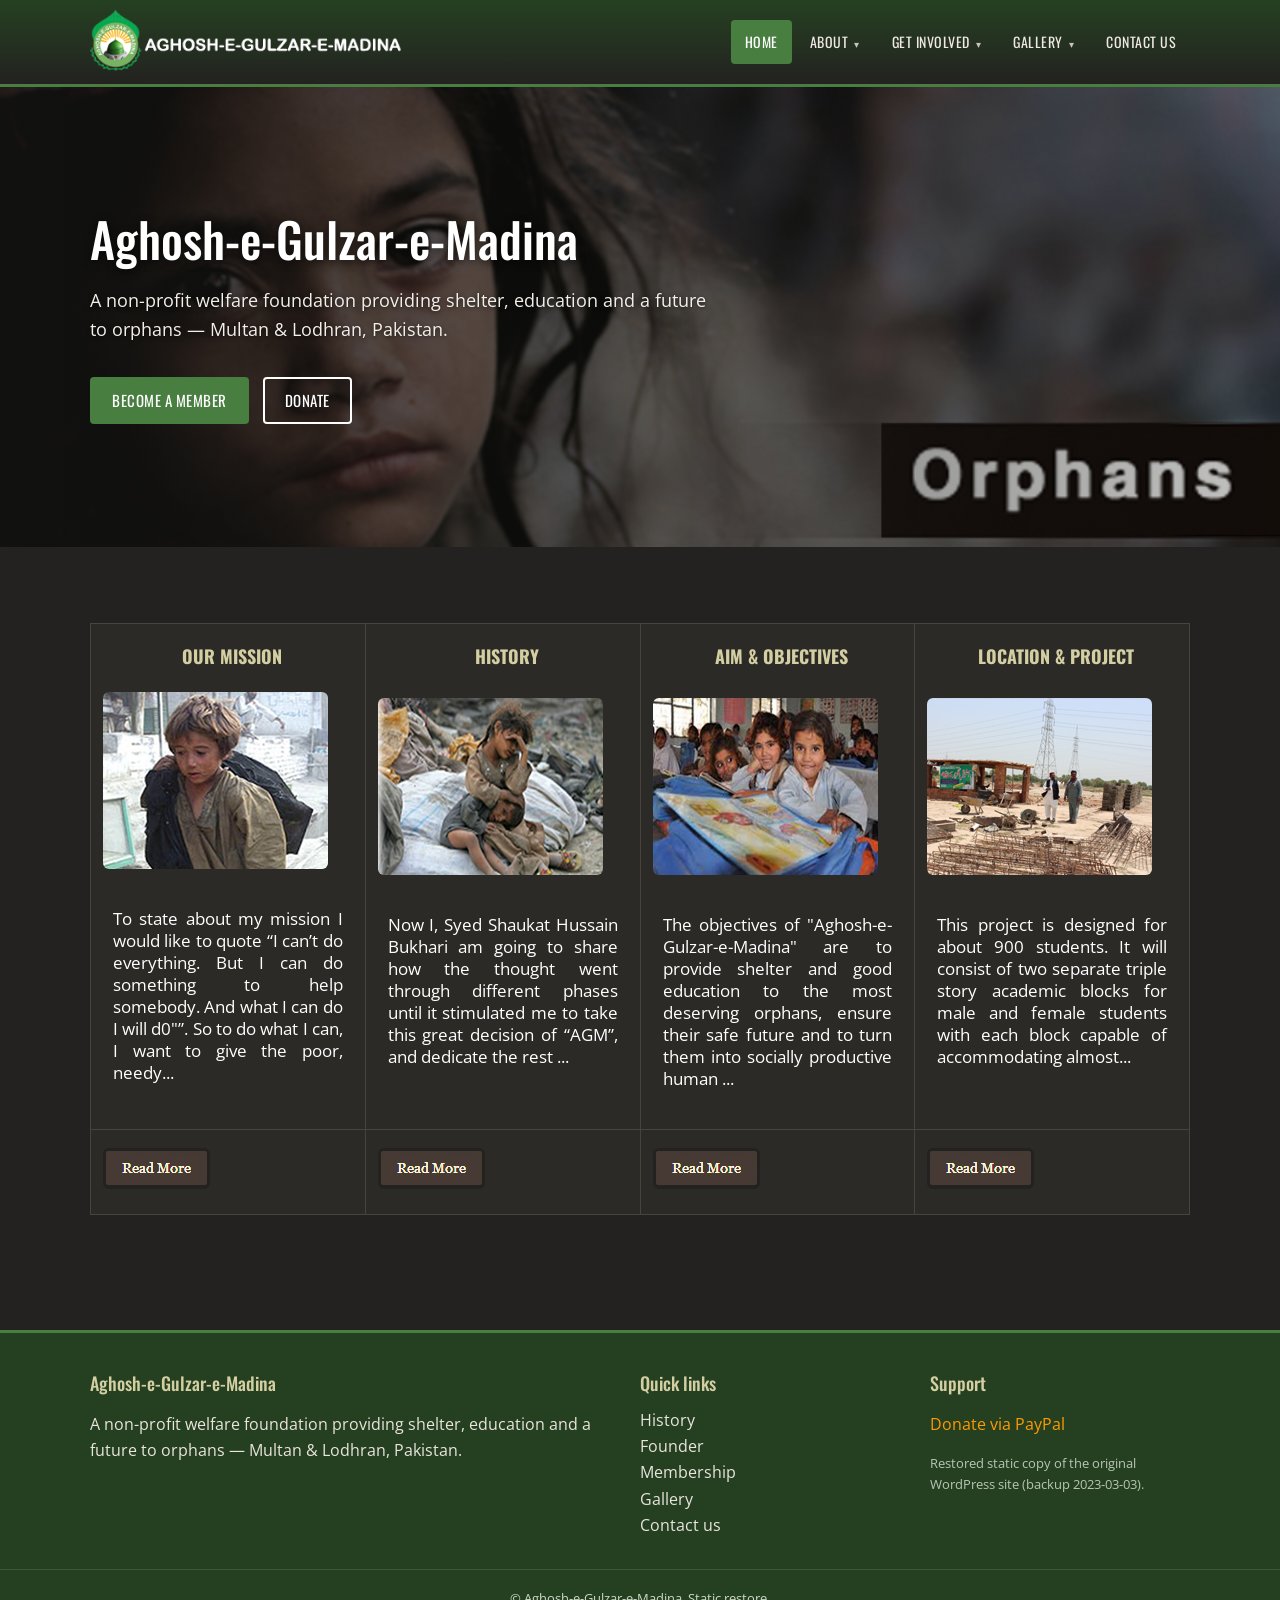
<file: index.html>
<!DOCTYPE html>
<html lang="en">
<head>
<meta charset="utf-8">
<meta name="viewport" content="width=device-width, initial-scale=1">
<title>Welcome — Aghosh-e-Gulzar-e-Madina</title>
<meta name="description" content="A non-profit welfare foundation providing shelter, education and a future to orphans — Multan &amp; Lodhran, Pakistan.">
<link rel="icon" href="assets/img/images/favcon.png">
<link rel="preconnect" href="https://fonts.googleapis.com">
<link href="https://fonts.googleapis.com/css2?family=Oswald:wght@400;500;700&family=Open+Sans:wght@400;600&display=swap" rel="stylesheet">
<link rel="stylesheet" href="assets/css/style.css">
</head>
<body>
<header class="site-header">
  <div class="bar">
    <a class="logo" href="index.html"><img src="assets/img/theme/aghoshe-logo.png" alt="Aghosh-e-Gulzar-e-Madina"></a>
    <button class="nav-toggle" aria-label="Menu" onclick="AGM.toggleNav()">&#9776;</button>
    <nav class="main-nav"><ul><li class="active"><a href="index.html">Home</a></li>
<li class="has-sub"><a href="#" class="nogo">About</a><ul class="submenu"><li><a href="history.html">History</a></li>
<li><a href="our-mission.html">Our Mission</a></li>
<li><a href="aims-objectives.html">Aims &amp; Objectives</a></li>
<li><a href="location-project.html">Location &amp; Project</a></li>
<li><a href="founder.html">Founder</a></li></ul></li>
<li class="has-sub"><a href="#" class="nogo">Get Involved</a><ul class="submenu"><li><a href="enrollment-criteria.html">Enrollment Criteria</a></li>
<li><a href="membership.html">Membership</a></li></ul></li>
<li class="has-sub"><a href="gallery.html">Gallery</a><ul class="submenu"><li><a href="gallery.html">Photo Gallery</a></li>
<li><a href="events.html">Events</a></li>
<li><a href="lodhran-branch-news.html">Second Branch (Lodhran)</a></li>
<li><a href="lodhran-construction.html">Lodhran Construction</a></li></ul></li>
<li><a href="contact.html">Contact us</a></li></ul></nav>
  </div>
</header>
<section class="hero">
  <div class="slides">
    <img class="slide active" src="assets/img/theme/slider/1.jpg" alt="">
    <img class="slide" src="assets/img/theme/slider/2.jpg" alt="">
    <img class="slide" src="assets/img/theme/slider/3.jpg" alt="">
    <img class="slide" src="assets/img/theme/slider/4.jpg" alt="">
    <img class="slide" src="assets/img/theme/slider/5.jpg" alt="">
  </div>
  <div class="hero-caption">
    <h1>Aghosh-e-Gulzar-e-Madina</h1>
    <p>A non-profit welfare foundation providing shelter, education and a future to orphans — Multan &amp; Lodhran, Pakistan.</p>
    <a class="btn" href="membership.html">Become a member</a>
    <a class="btn btn-ghost" href="https://paypal.me/aghoshegulzaremadina" target="_blank" rel="noopener">Donate</a>
  </div>
</section>
<main class="content">
  <div class="wrap">
    
    <article class="page-body">
<table style="margin-top: 40px; margin-bottom: 35px;" width="100%">
<tbody>
<tr>
<td width="25%">
<h3 style="font-size: 18px; text-align: center; padding: 0px 0px 0px 8px; margin-top: 10px; font-weight: bold; color: #d4cfa2;">OUR MISSION</h3>
<img src="assets/img/images/10-(1).png" alt="" />
<p style="line-height: 22px; text-align: justify; padding: 10px; color: #fff;">To state about my mission I would like to quote “I can’t do everything. But I can do something to help somebody. And what I can do I will d0"”. So to do what I can, I want to give the poor, needy...</p>
</td>
<td width="25%">
<h4 style="font-size: 18px; text-align: center; padding: 0px 0px 0px 8px; margin-top: 10px; font-weight: bold; color: #d4cfa2;">HISTORY</h4>
<img src="assets/img/images/pic2.png" alt="" />
<p style="line-height: 22px; text-align: justify; padding: 10px; color: #fff;">Now I, Syed Shaukat Hussain Bukhari am going to share how the thought went through different phases until it stimulated me to take this great decision of “AGM”, and dedicate the rest ...</p>
</td>
<td width="25%">
<h4 style="font-size: 18px; text-align: center; padding: 0px 0px 0px 8px; margin-top: 10px; font-weight: bold; color: #d4cfa2;">AIM &amp; OBJECTIVES</h4>
<img src="assets/img/images/pic6.png" alt="" />
<p style="line-height: 22px; text-align: justify; padding: 10px; color: #fff;">The objectives of "Aghosh-e-Gulzar-e-Madina" are to provide shelter and good education to the most deserving orphans, ensure their safe future and to turn them into socially productive human ...</p>
</td>
<td width="25%">
<h4 style="font-size: 18px; text-align: center; padding: 0px 0px 0px 8px; margin-top: 10px; font-weight: bold; color: #d4cfa2;">LOCATION &amp; PROJECT</h4>
<img src="assets/img/images/pic.2.jpg" alt="" />
<p style="line-height: 22px; text-align: justify; padding: 10px; color: #fff;">This project is designed for about 900 students. It will consist of two separate triple story academic blocks for male and female students with each block capable of accommodating almost...</p>
</td>
</tr>
<tr>
<td><a href="our-mission.html"> <img src="assets/img/images/center-button.jpg" alt="" /></a></td>
<td><a href="history.html"> <img src="assets/img/images/center-button.jpg" alt="" /></a></td>
<td><a href="aims-objectives.html"> <img src="assets/img/images/center-button.jpg" alt="" /></a></td>
<td><a href="location-project.html"> <img src="assets/img/images/center-button.jpg" alt="" /></a></td>
</tr>
</tbody>
</table>
    </article>
  </div>
</main>
<footer class="site-footer">
  <div class="wrap foot-grid">
    <div>
      <h4>Aghosh-e-Gulzar-e-Madina</h4>
      <p>A non-profit welfare foundation providing shelter, education and a future to orphans — Multan &amp; Lodhran, Pakistan.</p>
    </div>
    <div>
      <h4>Quick links</h4>
      <ul class="foot-links">
        <li><a href="history.html">History</a></li>
        <li><a href="founder.html">Founder</a></li>
        <li><a href="membership.html">Membership</a></li>
        <li><a href="gallery.html">Gallery</a></li>
        <li><a href="contact.html">Contact us</a></li>
      </ul>
    </div>
    <div>
      <h4>Support</h4>
      <p><a href="https://paypal.me/aghoshegulzaremadina" target="_blank" rel="noopener">Donate via PayPal</a></p>
      <p class="muted">Restored static copy of the original WordPress site (backup 2023-03-03).</p>
    </div>
  </div>
  <div class="copyright">&copy; Aghosh-e-Gulzar-e-Madina. Static restore.</div>
</footer>
<script src="assets/js/main.js"></script>
</body>
</html>
</file>
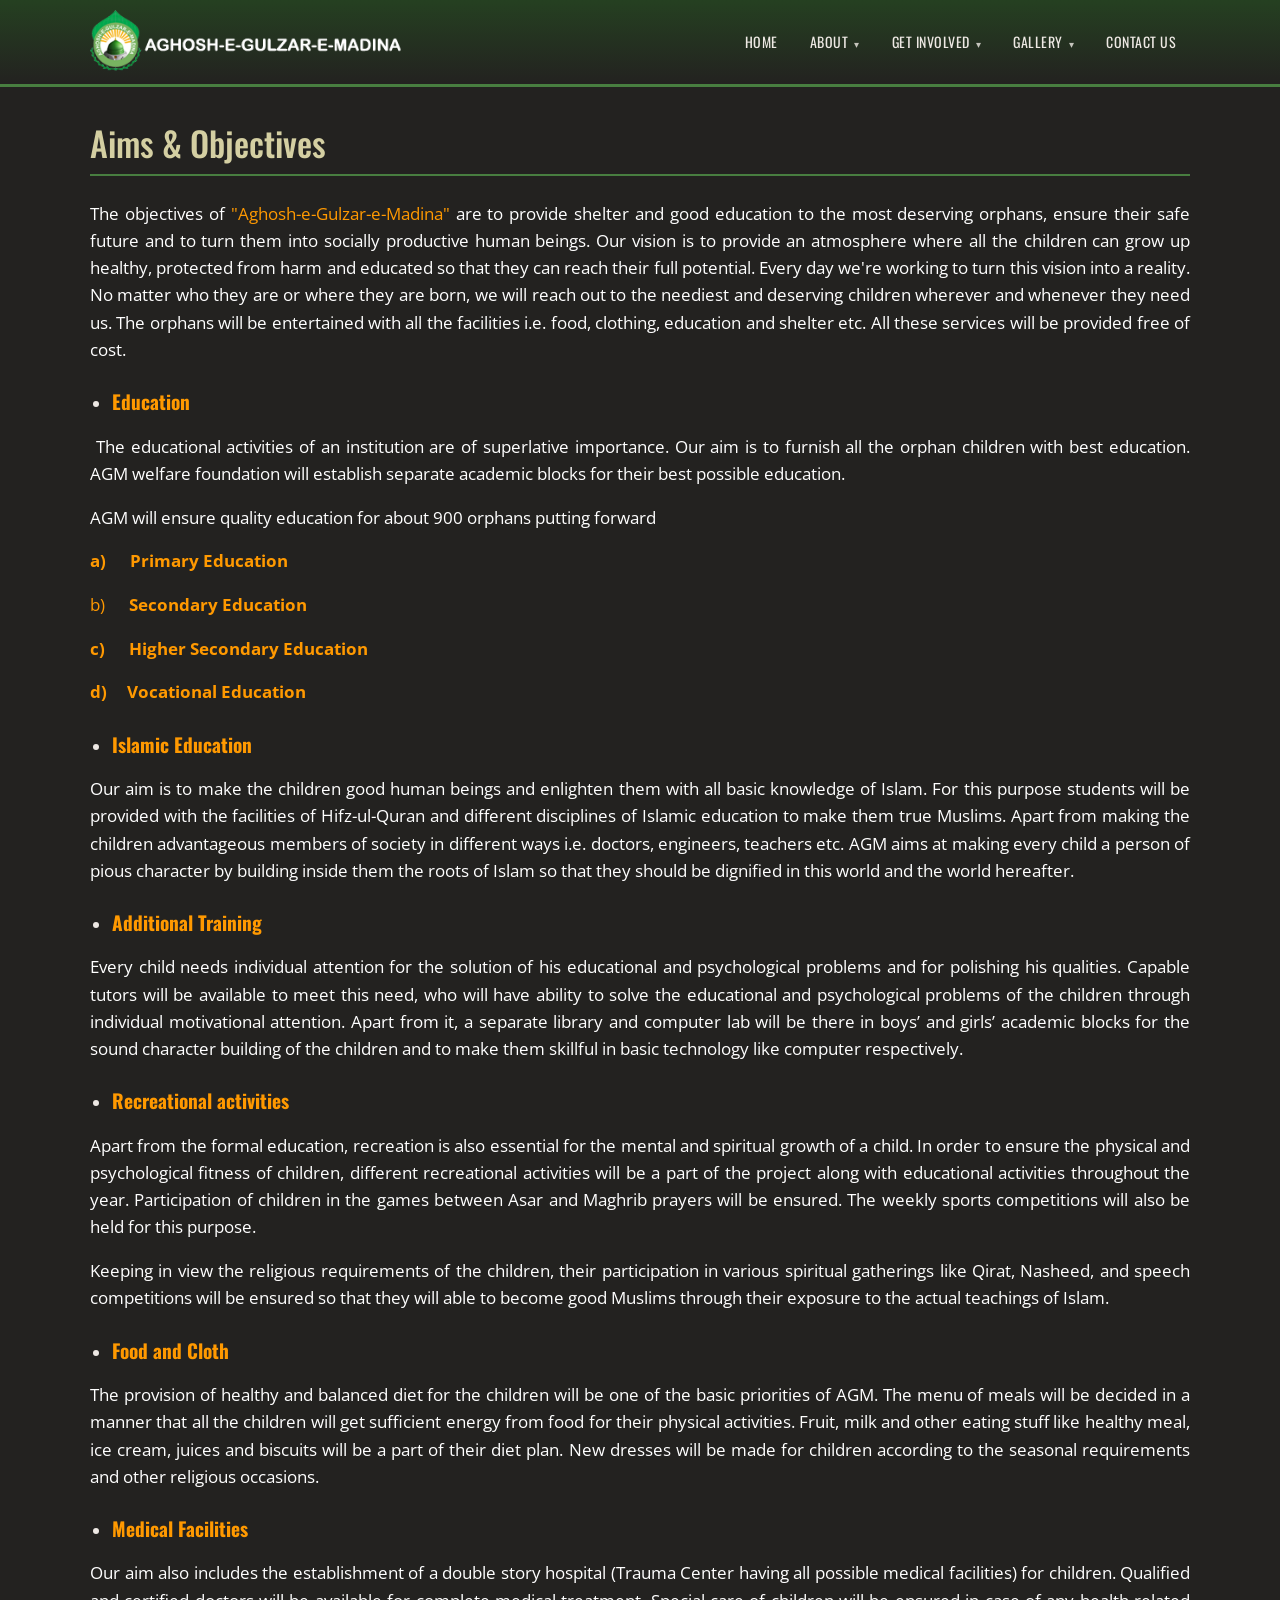
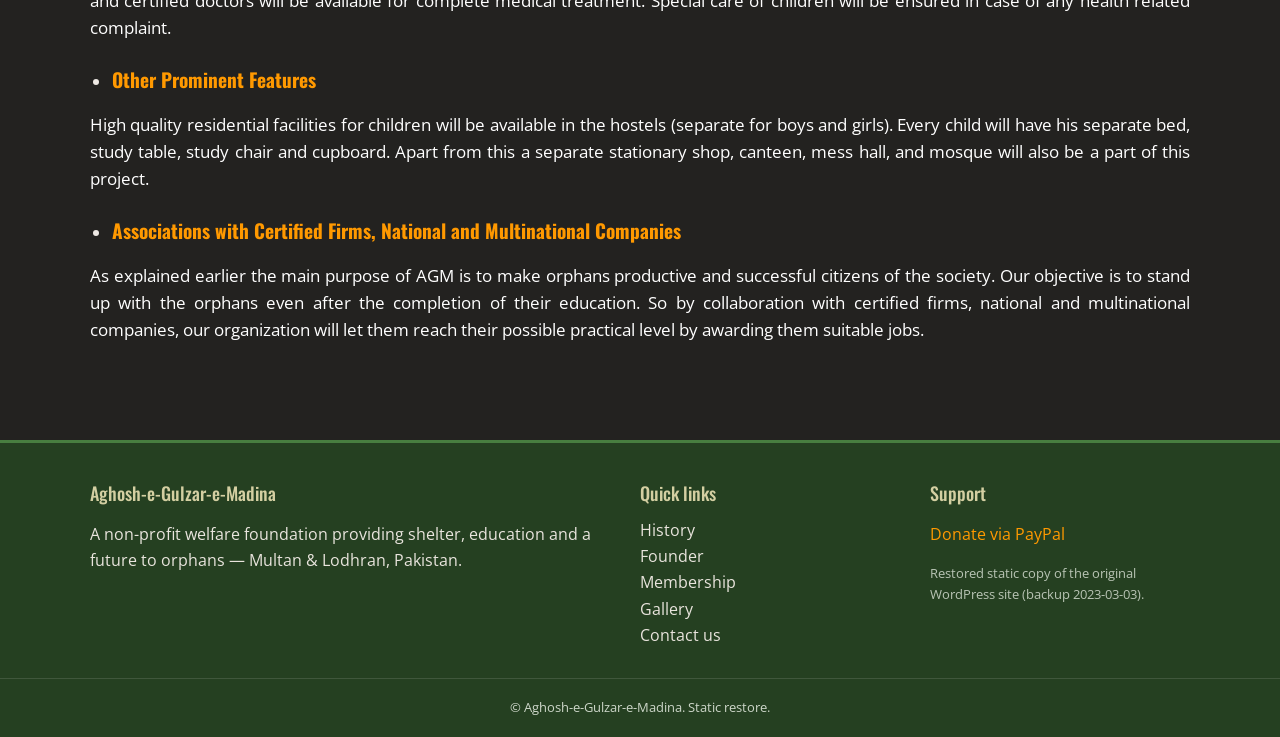
<file: aims-objectives.html>
<!DOCTYPE html>
<html lang="en">
<head>
<meta charset="utf-8">
<meta name="viewport" content="width=device-width, initial-scale=1">
<title>Aims &amp; Objectives — Aghosh-e-Gulzar-e-Madina</title>
<meta name="description" content="A non-profit welfare foundation providing shelter, education and a future to orphans — Multan &amp; Lodhran, Pakistan.">
<link rel="icon" href="assets/img/images/favcon.png">
<link rel="preconnect" href="https://fonts.googleapis.com">
<link href="https://fonts.googleapis.com/css2?family=Oswald:wght@400;500;700&family=Open+Sans:wght@400;600&display=swap" rel="stylesheet">
<link rel="stylesheet" href="assets/css/style.css">
</head>
<body>
<header class="site-header">
  <div class="bar">
    <a class="logo" href="index.html"><img src="assets/img/theme/aghoshe-logo.png" alt="Aghosh-e-Gulzar-e-Madina"></a>
    <button class="nav-toggle" aria-label="Menu" onclick="AGM.toggleNav()">&#9776;</button>
    <nav class="main-nav"><ul><li><a href="index.html">Home</a></li>
<li class="has-sub"><a href="#" class="nogo">About</a><ul class="submenu"><li><a href="history.html">History</a></li>
<li><a href="our-mission.html">Our Mission</a></li>
<li><a href="aims-objectives.html">Aims &amp; Objectives</a></li>
<li><a href="location-project.html">Location &amp; Project</a></li>
<li><a href="founder.html">Founder</a></li></ul></li>
<li class="has-sub"><a href="#" class="nogo">Get Involved</a><ul class="submenu"><li><a href="enrollment-criteria.html">Enrollment Criteria</a></li>
<li><a href="membership.html">Membership</a></li></ul></li>
<li class="has-sub"><a href="gallery.html">Gallery</a><ul class="submenu"><li><a href="gallery.html">Photo Gallery</a></li>
<li><a href="events.html">Events</a></li>
<li><a href="lodhran-branch-news.html">Second Branch (Lodhran)</a></li>
<li><a href="lodhran-construction.html">Lodhran Construction</a></li></ul></li>
<li><a href="contact.html">Contact us</a></li></ul></nav>
  </div>
</header>

<main class="content">
  <div class="wrap">
    <h1 class="page-title">Aims &amp; Objectives</h1>
    <article class="page-body">
<p style="text-align: justify;"><span style="color: #ffffff;">The objectives of<span style="color: #ff9900;"> "Aghosh-e-Gulzar-e-Madina"</span> are to provide shelter and good education to the most deserving orphans, ensure their safe future and to turn them into socially productive human beings. Our vision is to provide an atmosphere where all the children can grow up healthy, protected from harm and educated so that they can reach their full potential. Every day we're working to turn this vision into a reality. No matter who they are or where they are born, we will reach out to the neediest and deserving children wherever and whenever they need us. The orphans will be entertained with all the facilities i.e. food, clothing, education and shelter etc. All these services will be provided free of cost.</span></p>

<ul style="text-align: justify;">
	<li>
<h3><span style="color: #ff9900;"><strong>Education</strong></span></h3>
</li>
</ul>
<p style="text-align: justify;"><span style="color: #ffffff;"> The educational activities of an institution are of superlative importance. Our aim is to furnish all the orphan children with best education. AGM welfare foundation will establish separate academic blocks for their best possible education.</span></p>
<p style="text-align: justify;"><span style="color: #ffffff;">AGM will ensure quality education for about 900 orphans putting forward</span></p>
<p style="text-align: justify;"><span style="color: #ff9900;"><strong>a)      </strong><strong>Primary Education</strong></span></p>
<p style="text-align: justify;"><span style="color: #ff9900;">b)      <strong>Secondary Education</strong></span></p>
<p style="text-align: justify;"><span style="color: #ff9900;"><strong>c)      </strong><strong>Higher Secondary Education </strong></span></p>
<p style="text-align: justify;"><span style="color: #ffffff;"><span style="color: #ff9900;"><strong>d)     </strong></span><strong><span style="color: #ff9900;">Vocational Education</span> </strong></span></p>

<ul style="text-align: justify;">
	<li>
<h3><span style="color: #ff9900;"><strong>Islamic Education</strong></span></h3>
</li>
</ul>
<p style="text-align: justify;"><span style="color: #ffffff;">Our aim is to make the children good human beings and enlighten them with all basic knowledge of Islam. For this purpose students will be provided with the facilities of Hifz-ul-Quran and different disciplines of Islamic education to make them true Muslims. Apart from making the children advantageous members of society in different ways i.e. doctors, engineers, teachers etc. AGM aims at making every child a person of pious character by building inside them the roots of Islam so that they should be dignified in this world and the world hereafter.</span></p>

<ul style="text-align: justify;">
	<li>
<h3><span style="color: #ffffff;"><strong><span style="color: #ff9900;">Additional Training</span> </strong></span></h3>
</li>
</ul>
<p style="text-align: justify;"><span style="color: #ffffff;">Every child needs individual attention for the solution of his educational and psychological problems and for polishing his qualities. Capable tutors will be available to meet this need, who will have ability to solve the educational and psychological problems of the children through individual motivational attention. Apart from it, a separate library and computer lab will be there in boys’ and girls’ academic blocks for the sound character building of the children and to make them skillful in basic technology like computer respectively.</span></p>

<ul style="text-align: justify;">
	<li>
<h3><span style="color: #ff9900;"><strong>Recreational activities</strong></span></h3>
</li>
</ul>
<p style="text-align: justify;"><span style="color: #ffffff;">Apart from the formal education, recreation is also essential for the mental and spiritual growth of a child. In order to ensure the physical and psychological fitness of children, different recreational activities will be a part of the project along with educational activities throughout the year. Participation of children in the games between Asar and Maghrib prayers will be ensured. The weekly sports competitions will also be held for this purpose.</span></p>
<p style="text-align: justify;"><span style="color: #ffffff;">Keeping in view the religious requirements of the children, their participation in various spiritual gatherings like Qirat, Nasheed, and speech competitions will be ensured so that they will able to become good Muslims through their exposure to the actual teachings of Islam.</span></p>

<ul style="text-align: justify;">
	<li>
<h3><span style="color: #ff9900;"><strong>Food and Cloth</strong></span></h3>
</li>
</ul>
<p style="text-align: justify;"><span style="color: #ffffff;">The provision of healthy and balanced diet for the children will be one of the basic priorities of AGM. The menu of meals will be decided in a manner that all the children will get sufficient energy from food for their physical activities. Fruit, milk and other eating stuff like healthy meal, ice cream, juices and biscuits will be a part of their diet plan. New dresses will be made for children according to the seasonal requirements and other religious occasions.</span></p>

<ul style="text-align: justify;">
	<li>
<h3><span style="color: #ff9900;"><strong>Medical Facilities</strong></span></h3>
</li>
</ul>
<p style="text-align: justify;"><span style="color: #ffffff;">Our aim also includes the establishment of a double story hospital (Trauma Center having all possible medical facilities) for children. Qualified and certified doctors will be available for complete medical treatment. Special care of children will be ensured in case of any health related complaint.</span></p>

<ul style="text-align: justify;">
	<li>
<h3><span style="color: #ff9900;"><strong>Other Prominent Features</strong></span></h3>
</li>
</ul>
<p style="text-align: justify;"><span style="color: #ffffff;">High quality residential facilities for children will be available in the hostels (separate for boys and girls). Every child will have his separate bed, study table, study chair and cupboard. Apart from this a separate stationary shop, canteen, mess hall, and mosque will also be a part of this project.</span></p>

<ul style="text-align: justify;">
	<li>
<h3><span style="color: #ff9900;"><strong>Associations with Certified Firms, National and Multinational Companies</strong></span></h3>
</li>
</ul>
<p style="text-align: justify;"><span style="color: #ffffff;">As explained earlier the main purpose of AGM is to make orphans productive and successful citizens of the society. Our objective is to stand up with the orphans even after the completion of their education. So by collaboration with certified firms, national and multinational companies,</span>
<span style="color: #ffffff;"> our organization will let them reach their possible practical level by awarding them suitable jobs.</span></p>
<p style="text-align: justify;"></p>
    </article>
  </div>
</main>
<footer class="site-footer">
  <div class="wrap foot-grid">
    <div>
      <h4>Aghosh-e-Gulzar-e-Madina</h4>
      <p>A non-profit welfare foundation providing shelter, education and a future to orphans — Multan &amp; Lodhran, Pakistan.</p>
    </div>
    <div>
      <h4>Quick links</h4>
      <ul class="foot-links">
        <li><a href="history.html">History</a></li>
        <li><a href="founder.html">Founder</a></li>
        <li><a href="membership.html">Membership</a></li>
        <li><a href="gallery.html">Gallery</a></li>
        <li><a href="contact.html">Contact us</a></li>
      </ul>
    </div>
    <div>
      <h4>Support</h4>
      <p><a href="https://paypal.me/aghoshegulzaremadina" target="_blank" rel="noopener">Donate via PayPal</a></p>
      <p class="muted">Restored static copy of the original WordPress site (backup 2023-03-03).</p>
    </div>
  </div>
  <div class="copyright">&copy; Aghosh-e-Gulzar-e-Madina. Static restore.</div>
</footer>
<script src="assets/js/main.js"></script>
</body>
</html>
</file>
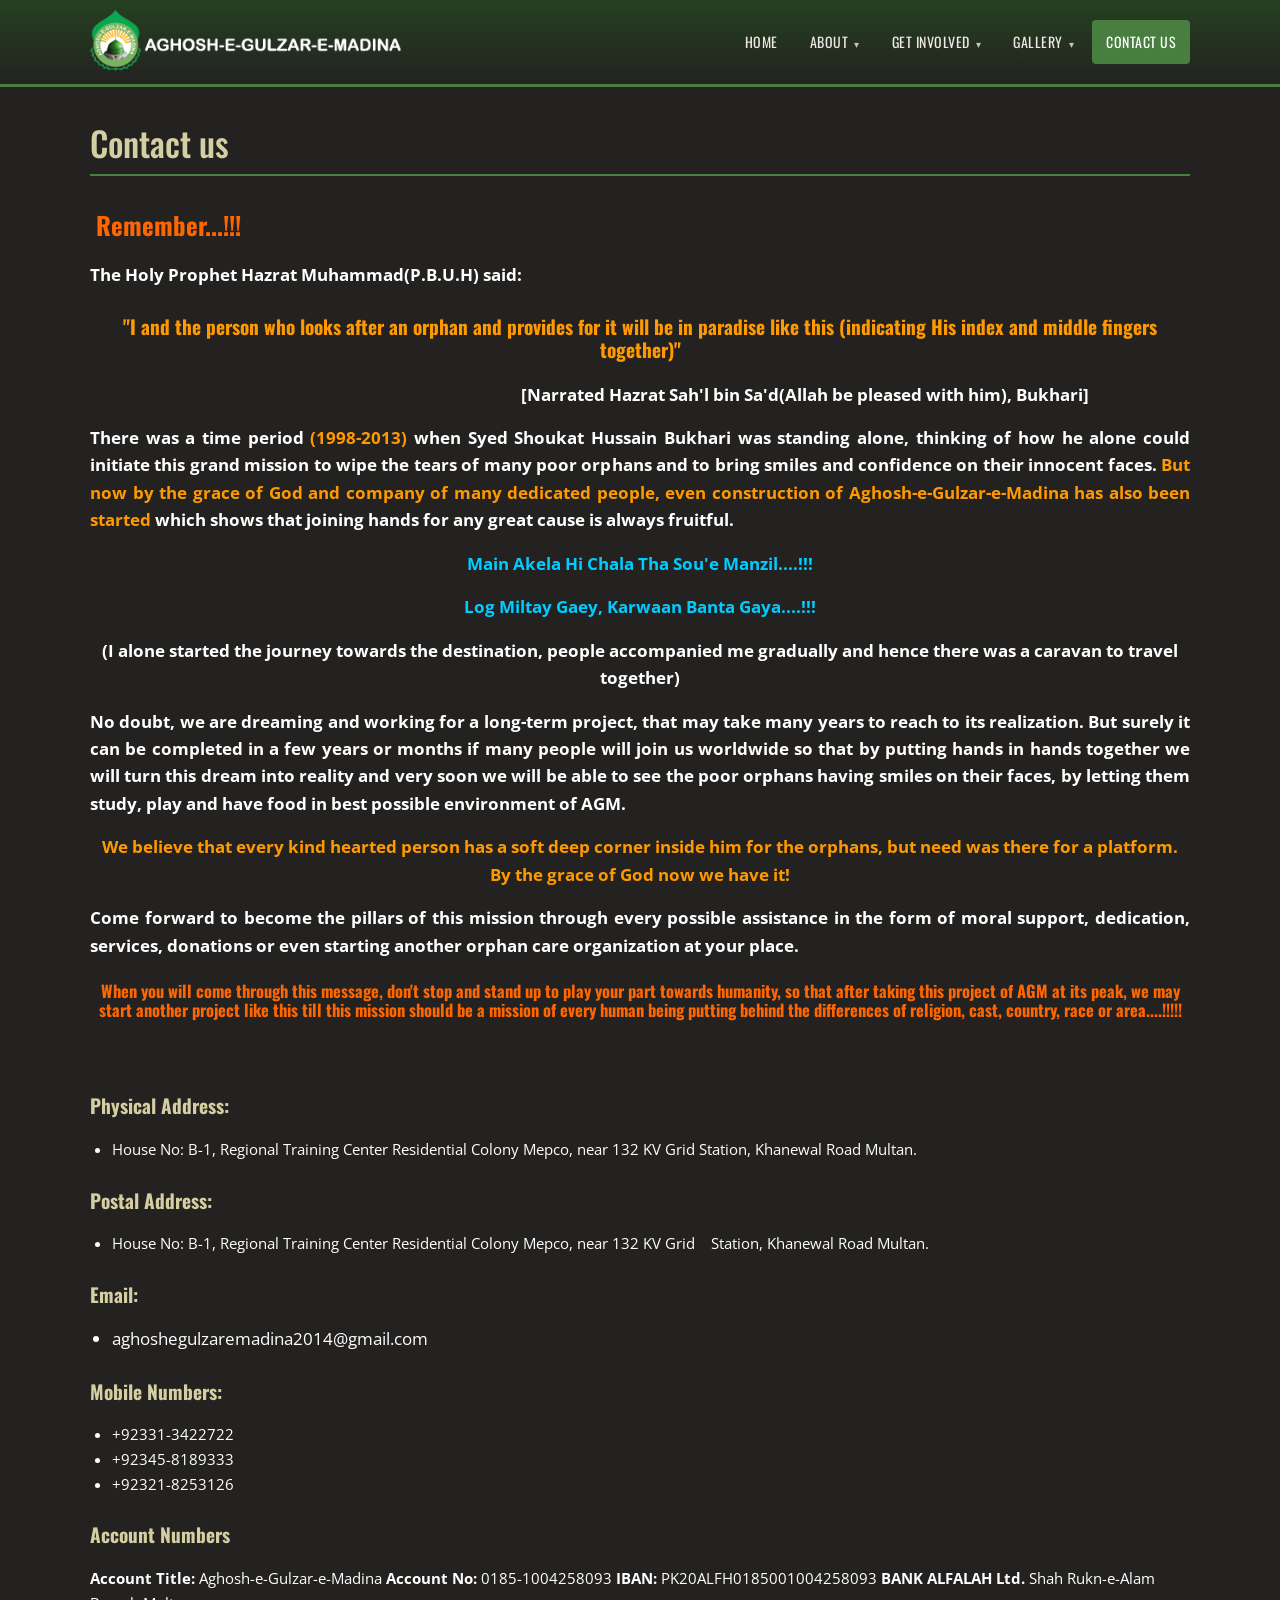
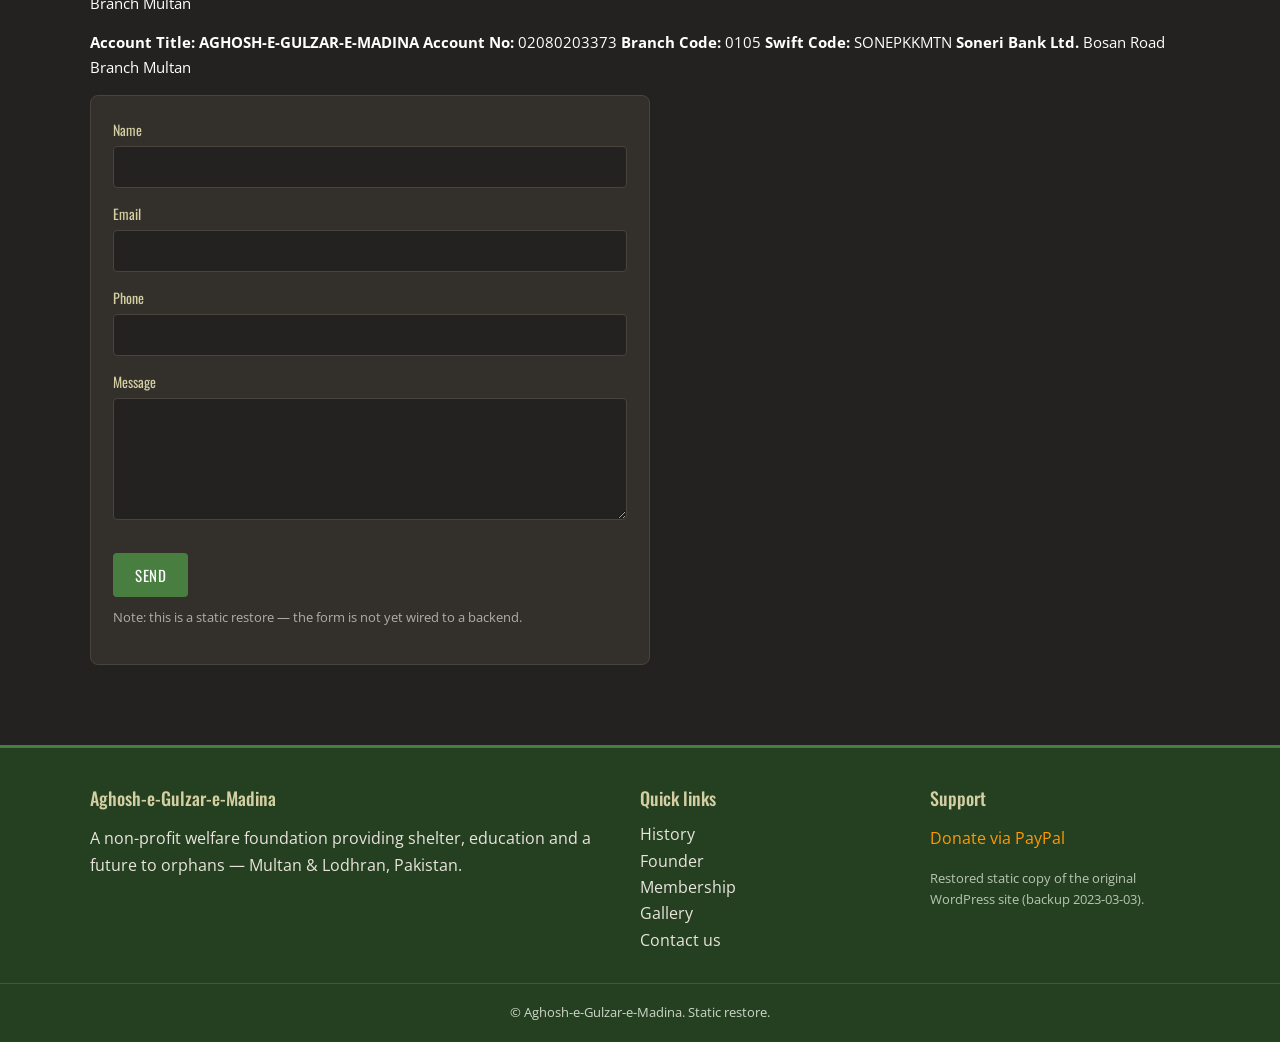
<file: contact.html>
<!DOCTYPE html>
<html lang="en">
<head>
<meta charset="utf-8">
<meta name="viewport" content="width=device-width, initial-scale=1">
<title>Contact us — Aghosh-e-Gulzar-e-Madina</title>
<meta name="description" content="A non-profit welfare foundation providing shelter, education and a future to orphans — Multan &amp; Lodhran, Pakistan.">
<link rel="icon" href="assets/img/images/favcon.png">
<link rel="preconnect" href="https://fonts.googleapis.com">
<link href="https://fonts.googleapis.com/css2?family=Oswald:wght@400;500;700&family=Open+Sans:wght@400;600&display=swap" rel="stylesheet">
<link rel="stylesheet" href="assets/css/style.css">
</head>
<body>
<header class="site-header">
  <div class="bar">
    <a class="logo" href="index.html"><img src="assets/img/theme/aghoshe-logo.png" alt="Aghosh-e-Gulzar-e-Madina"></a>
    <button class="nav-toggle" aria-label="Menu" onclick="AGM.toggleNav()">&#9776;</button>
    <nav class="main-nav"><ul><li><a href="index.html">Home</a></li>
<li class="has-sub"><a href="#" class="nogo">About</a><ul class="submenu"><li><a href="history.html">History</a></li>
<li><a href="our-mission.html">Our Mission</a></li>
<li><a href="aims-objectives.html">Aims &amp; Objectives</a></li>
<li><a href="location-project.html">Location &amp; Project</a></li>
<li><a href="founder.html">Founder</a></li></ul></li>
<li class="has-sub"><a href="#" class="nogo">Get Involved</a><ul class="submenu"><li><a href="enrollment-criteria.html">Enrollment Criteria</a></li>
<li><a href="membership.html">Membership</a></li></ul></li>
<li class="has-sub"><a href="gallery.html">Gallery</a><ul class="submenu"><li><a href="gallery.html">Photo Gallery</a></li>
<li><a href="events.html">Events</a></li>
<li><a href="lodhran-branch-news.html">Second Branch (Lodhran)</a></li>
<li><a href="lodhran-construction.html">Lodhran Construction</a></li></ul></li>
<li class="active"><a href="contact.html">Contact us</a></li></ul></nav>
  </div>
</header>

<main class="content">
  <div class="wrap">
    <h1 class="page-title">Contact us</h1>
    <article class="page-body">
<h2><span style="color: #ff6600;"><strong>&nbsp;Remember...!!!</strong></span></h2>
<span style="color: #ff6600;"><strong><strong><span style="color: #ffffff;">The Holy Prophet Hazrat Muhammad(P.B.U.H) said:</span></strong>
</strong></span>
<h3 style="text-align: center;"><span style="color: #ff9900;"><strong>"I and the person who looks after an orphan and provides for it will be in paradise like this (indicating His index and middle fingers together)"</strong></span></h3>
<p style="text-align: center; padding-left: 330px;"><strong><span style="color: #ffffff;">[Narrated</span> <span style="color: #ffffff;">Hazrat <strong> Sah'l</strong> bin <strong>Sa'd</strong>(Allah be pleased with him), Bukhari]</span></strong></p>
<p style="text-align: justify;"><strong><span style="color: #000000;"><span style="color: #ffffff;">There was a time period <span style="color: #ff9900;">(1998-2013)</span> when Syed Shoukat Hussain Bukhari was standing alone, thinking of how he alone could initiate this grand mission to wipe the tears of many poor orphans and to bring smiles and confidence on their innocent faces. <span style="color: #ff9900;">But now by the grace of God and company of many dedicated people, even construction of Aghosh-e-Gulzar-e-Madina has also been started</span> which shows that joining hands for any great cause is always fruitful.</span> </span></strong></p>
<p style="text-align: center;"><span style="color: #00ccff;"><strong>Main Akela Hi Chala Tha Sou'e Manzil....!!! </strong></span></p>
<p style="text-align: center;"><span style="color: #00ccff;"><strong>Log Miltay Gaey, Karwaan Banta Gaya....!!!</strong></span></p>
<p style="text-align: center;"><span style="color: #ffffff;"><strong>(I alone started the journey towards the destination, people accompanied me gradually and hence there was a caravan to travel together) </strong></span></p>
<p style="text-align: justify;"><span style="color: #ffffff;"><strong>No doubt, we are dreaming and working for a long-term project, that may take many years to reach to its realization. But surely it can be completed in a few years or months if many people will join us worldwide so that by putting hands in hands together we will turn this dream into reality and very soon we will be able to see the poor orphans having smiles on their faces, by letting them study, play and have food in best possible environment of AGM.</strong> </span></p>
<p style="text-align: center;"><strong><span style="color: #ff9900;">We believe that every kind hearted person has a soft deep corner inside him for the orphans, but need was there for a platform. By the grace of God now we have it!</span> </strong></p>
<p style="text-align: justify;"><span style="color: #ffffff;"><strong>Come forward to become the pillars of this mission through every possible assistance in the form of moral support, dedication, services, donations or even starting another orphan care organization at your place.</strong> </span></p>

<h4 style="text-align: center;"><strong><span style="color: #ff6600;">When you will come through this message, don't stop and stand up to play your part towards humanity, so that after taking this project of AGM at its peak, we may start another project like this till this mission should be a mission of every human being putting behind the differences of religion, cast, country, race or area....!!!!!</span></strong></h4>
&nbsp;
<h3 style="color: #d4cfa2; margin-top: 25px;"><strong>Physical Address:</strong></h3>
<ul>
 	<li style="color: #fff; text-align: justify; font-size: 15px;">House No: B-1, Regional Training Center Residential Colony Mepco, near 132 KV Grid Station, Khanewal Road Multan.</li>
</ul>
<h3 style="color: #d4cfa2;"><strong>Postal Address:</strong></h3>
<ul>
 	<li style="color: #fff; text-align: justify; font-size: 15px;">House No: B-1, Regional Training Center Residential Colony Mepco, near 132 KV Grid &nbsp; &nbsp;Station, Khanewal Road Multan.</li>
</ul>
<h3 style="color: #d4cfa2;"><strong>Email:</strong></h3>
<ul>
 	<li style="color: #fff;">aghoshegulzaremadina2014@gmail.com</li>
</ul>
<h3 style="color: #d4cfa2;"><strong> Mobile Numbers:</strong></h3>
<ul>
 	<li style="color: #fff; font-size: 15px;"><span style="color: #ffffff;">+92331-3422722</span></li>
 	<li style="color: #fff; font-size: 15px;"><span style="color: #ffffff;">+92345-8189333</span></li>
 	<li style="color: #fff; font-size: 15px;"><span style="color: #ffffff;">+92321-8253126</span></li>
</ul>
<h3 style="color: #d4cfa2;"><strong>Account Numbers</strong></h3>
<p style="color: #fff; font-size: 15px;"><strong>Account Title:</strong> Aghosh-e-Gulzar-e-Madina
<strong>Account No:</strong> 0185-1004258093
<strong>IBAN:</strong> PK20ALFH0185001004258093
<strong>BANK ALFALAH Ltd.</strong> Shah Rukn-e-Alam Branch Multan</p>
<p style="color: #fff; font-size: 15px;"><strong>Account Title: AGHOSH-E-GULZAR-E-MADINA</strong>
<strong>Account No:</strong> 02080203373
<strong>Branch Code:</strong> 0105
<strong>Swift Code:</strong> SONEPKKMTN
<strong>Soneri Bank Ltd.</strong> Bosan Road Branch Multan</p>

<form class="cf-form" onsubmit="return AGM.submitForm(event)">
  <div class="cf-row"><label>Name<input type="text" name="name" required></label></div>
  <div class="cf-row"><label>Email<input type="email" name="email" required></label></div>
  <div class="cf-row"><label>Phone<input type="text" name="phone"></label></div>
  <div class="cf-row"><label>Message<textarea name="message" rows="5"></textarea></label></div>
  <button type="submit" class="btn">Send</button>
  <p class="cf-note">Note: this is a static restore — the form is not yet wired to a backend.</p>
</form>
    </article>
  </div>
</main>
<footer class="site-footer">
  <div class="wrap foot-grid">
    <div>
      <h4>Aghosh-e-Gulzar-e-Madina</h4>
      <p>A non-profit welfare foundation providing shelter, education and a future to orphans — Multan &amp; Lodhran, Pakistan.</p>
    </div>
    <div>
      <h4>Quick links</h4>
      <ul class="foot-links">
        <li><a href="history.html">History</a></li>
        <li><a href="founder.html">Founder</a></li>
        <li><a href="membership.html">Membership</a></li>
        <li><a href="gallery.html">Gallery</a></li>
        <li><a href="contact.html">Contact us</a></li>
      </ul>
    </div>
    <div>
      <h4>Support</h4>
      <p><a href="https://paypal.me/aghoshegulzaremadina" target="_blank" rel="noopener">Donate via PayPal</a></p>
      <p class="muted">Restored static copy of the original WordPress site (backup 2023-03-03).</p>
    </div>
  </div>
  <div class="copyright">&copy; Aghosh-e-Gulzar-e-Madina. Static restore.</div>
</footer>
<script src="assets/js/main.js"></script>
</body>
</html>
</file>
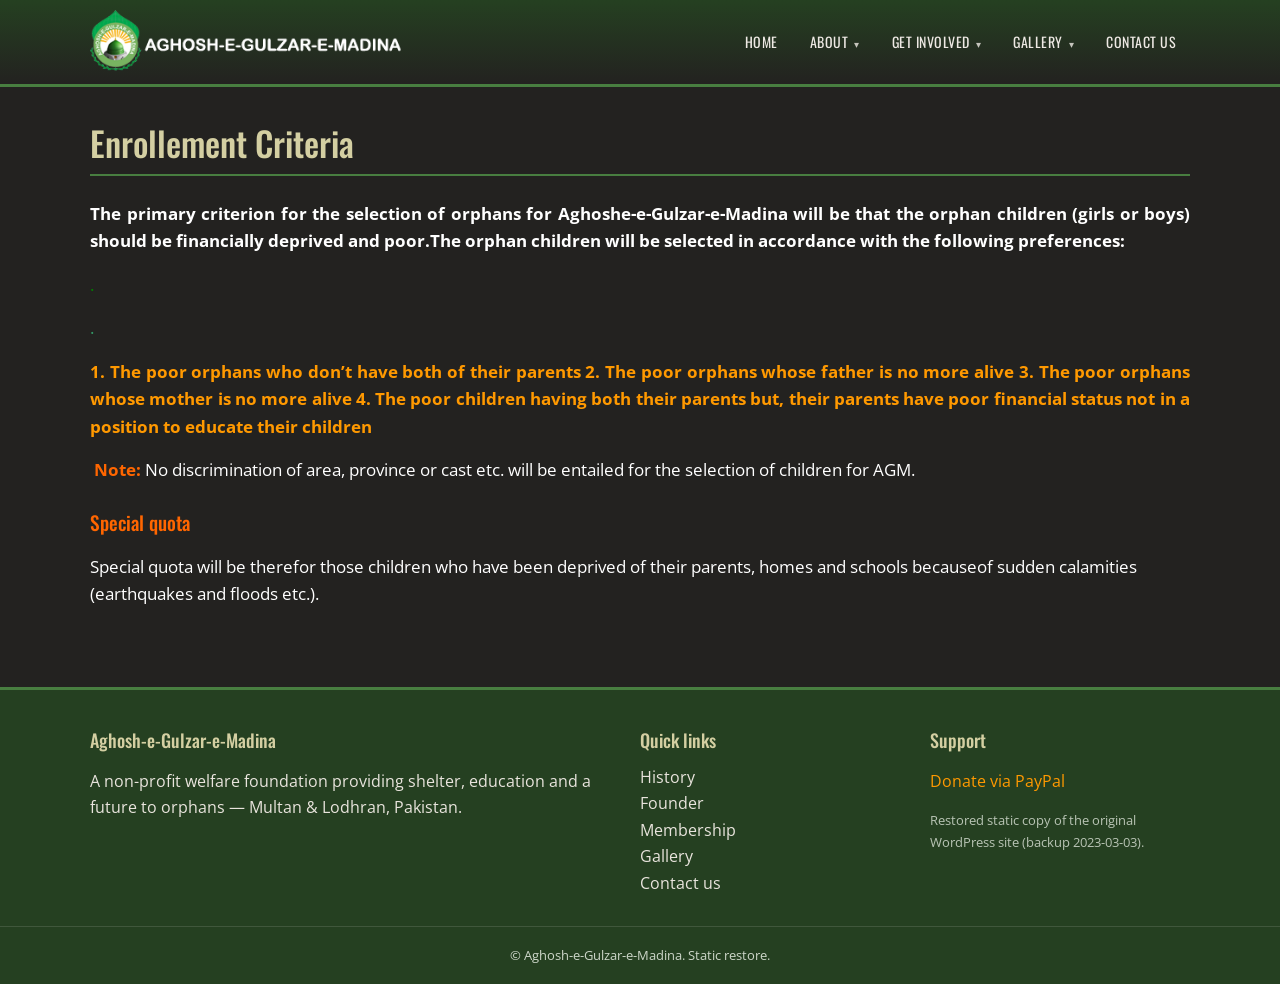
<file: enrollment-criteria.html>
<!DOCTYPE html>
<html lang="en">
<head>
<meta charset="utf-8">
<meta name="viewport" content="width=device-width, initial-scale=1">
<title>Enrollement Criteria — Aghosh-e-Gulzar-e-Madina</title>
<meta name="description" content="A non-profit welfare foundation providing shelter, education and a future to orphans — Multan &amp; Lodhran, Pakistan.">
<link rel="icon" href="assets/img/images/favcon.png">
<link rel="preconnect" href="https://fonts.googleapis.com">
<link href="https://fonts.googleapis.com/css2?family=Oswald:wght@400;500;700&family=Open+Sans:wght@400;600&display=swap" rel="stylesheet">
<link rel="stylesheet" href="assets/css/style.css">
</head>
<body>
<header class="site-header">
  <div class="bar">
    <a class="logo" href="index.html"><img src="assets/img/theme/aghoshe-logo.png" alt="Aghosh-e-Gulzar-e-Madina"></a>
    <button class="nav-toggle" aria-label="Menu" onclick="AGM.toggleNav()">&#9776;</button>
    <nav class="main-nav"><ul><li><a href="index.html">Home</a></li>
<li class="has-sub"><a href="#" class="nogo">About</a><ul class="submenu"><li><a href="history.html">History</a></li>
<li><a href="our-mission.html">Our Mission</a></li>
<li><a href="aims-objectives.html">Aims &amp; Objectives</a></li>
<li><a href="location-project.html">Location &amp; Project</a></li>
<li><a href="founder.html">Founder</a></li></ul></li>
<li class="has-sub"><a href="#" class="nogo">Get Involved</a><ul class="submenu"><li><a href="enrollment-criteria.html">Enrollment Criteria</a></li>
<li><a href="membership.html">Membership</a></li></ul></li>
<li class="has-sub"><a href="gallery.html">Gallery</a><ul class="submenu"><li><a href="gallery.html">Photo Gallery</a></li>
<li><a href="events.html">Events</a></li>
<li><a href="lodhran-branch-news.html">Second Branch (Lodhran)</a></li>
<li><a href="lodhran-construction.html">Lodhran Construction</a></li></ul></li>
<li><a href="contact.html">Contact us</a></li></ul></nav>
  </div>
</header>

<main class="content">
  <div class="wrap">
    <h1 class="page-title">Enrollement Criteria</h1>
    <article class="page-body">
<p style="text-align: justify; color: #fff;"><span style="color: #ffffff;"><strong>The primary criterion for the selection of orphans for Aghoshe-e-Gulzar-e-Madina will be that the orphan children (girls or boys) should be financially deprived and poor.The orphan children will be selected in accordance with the following preferences:</strong></span></p>
<p style="text-align: justify; color: #fff;"><span style="color: #008000;">.</span></p>
<p style="text-align: justify; color: #fff;"><span style="color: #339966;">.</span></p>
<p style="text-align: justify; color: #fff;"><strong><span style="color: #ff9900;">1. The poor orphans who don’t have both of their parents</span></strong>
<strong> <span style="color: #ff9900;"> 2. The poor orphans whose father is no more alive</span></strong>
<strong> <span style="color: #ff9900;"> 3. The poor orphans whose mother is no more alive</span></strong>
<strong> <span style="color: #ff9900;"> 4. The poor children having both their parents but, their parents have poor financial status not in a position to educate their children</span></strong></p>
 <span style="color: #ff6600;"><strong>Note:</strong></span> <span style="color: #ffffff;">No discrimination of area, province or cast etc. will be entailed for the selection of children for AGM.</span>
<h3><span style="color: #ff6600;">Special quota</span></h3>
<span style="color: #ffffff;">Special quota will be therefor those children who have been deprived of their parents, homes and schools becauseof sudden calamities (earthquakes and floods etc.).</span>
    </article>
  </div>
</main>
<footer class="site-footer">
  <div class="wrap foot-grid">
    <div>
      <h4>Aghosh-e-Gulzar-e-Madina</h4>
      <p>A non-profit welfare foundation providing shelter, education and a future to orphans — Multan &amp; Lodhran, Pakistan.</p>
    </div>
    <div>
      <h4>Quick links</h4>
      <ul class="foot-links">
        <li><a href="history.html">History</a></li>
        <li><a href="founder.html">Founder</a></li>
        <li><a href="membership.html">Membership</a></li>
        <li><a href="gallery.html">Gallery</a></li>
        <li><a href="contact.html">Contact us</a></li>
      </ul>
    </div>
    <div>
      <h4>Support</h4>
      <p><a href="https://paypal.me/aghoshegulzaremadina" target="_blank" rel="noopener">Donate via PayPal</a></p>
      <p class="muted">Restored static copy of the original WordPress site (backup 2023-03-03).</p>
    </div>
  </div>
  <div class="copyright">&copy; Aghosh-e-Gulzar-e-Madina. Static restore.</div>
</footer>
<script src="assets/js/main.js"></script>
</body>
</html>
</file>
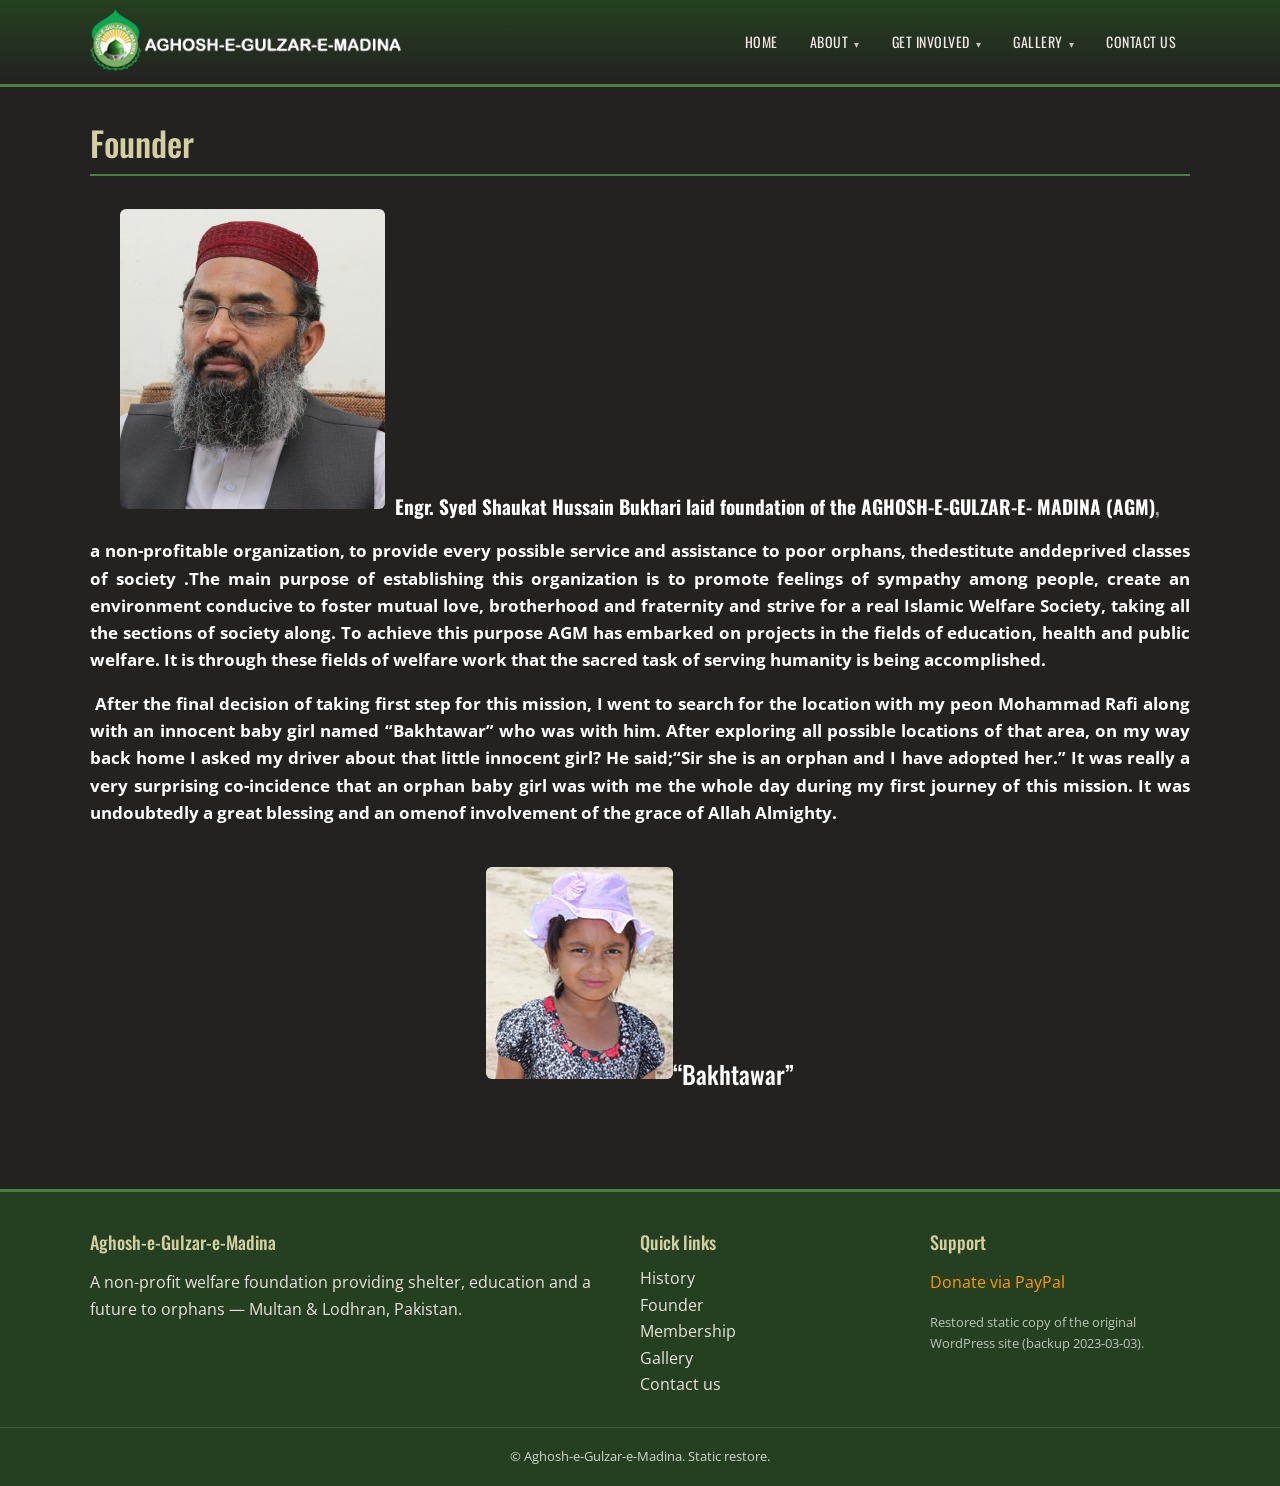
<file: founder.html>
<!DOCTYPE html>
<html lang="en">
<head>
<meta charset="utf-8">
<meta name="viewport" content="width=device-width, initial-scale=1">
<title>Founder — Aghosh-e-Gulzar-e-Madina</title>
<meta name="description" content="A non-profit welfare foundation providing shelter, education and a future to orphans — Multan &amp; Lodhran, Pakistan.">
<link rel="icon" href="assets/img/images/favcon.png">
<link rel="preconnect" href="https://fonts.googleapis.com">
<link href="https://fonts.googleapis.com/css2?family=Oswald:wght@400;500;700&family=Open+Sans:wght@400;600&display=swap" rel="stylesheet">
<link rel="stylesheet" href="assets/css/style.css">
</head>
<body>
<header class="site-header">
  <div class="bar">
    <a class="logo" href="index.html"><img src="assets/img/theme/aghoshe-logo.png" alt="Aghosh-e-Gulzar-e-Madina"></a>
    <button class="nav-toggle" aria-label="Menu" onclick="AGM.toggleNav()">&#9776;</button>
    <nav class="main-nav"><ul><li><a href="index.html">Home</a></li>
<li class="has-sub"><a href="#" class="nogo">About</a><ul class="submenu"><li><a href="history.html">History</a></li>
<li><a href="our-mission.html">Our Mission</a></li>
<li><a href="aims-objectives.html">Aims &amp; Objectives</a></li>
<li><a href="location-project.html">Location &amp; Project</a></li>
<li><a href="founder.html">Founder</a></li></ul></li>
<li class="has-sub"><a href="#" class="nogo">Get Involved</a><ul class="submenu"><li><a href="enrollment-criteria.html">Enrollment Criteria</a></li>
<li><a href="membership.html">Membership</a></li></ul></li>
<li class="has-sub"><a href="gallery.html">Gallery</a><ul class="submenu"><li><a href="gallery.html">Photo Gallery</a></li>
<li><a href="events.html">Events</a></li>
<li><a href="lodhran-branch-news.html">Second Branch (Lodhran)</a></li>
<li><a href="lodhran-construction.html">Lodhran Construction</a></li></ul></li>
<li><a href="contact.html">Contact us</a></li></ul></nav>
  </div>
</header>

<main class="content">
  <div class="wrap">
    <h1 class="page-title">Founder</h1>
    <article class="page-body">
<h3 style="color: #ffffff; text-align: center;"><a style="margin-right: 10px;" href="assets/img/uploads/2014/07/shokat.png"><img class="wp-image-75 aligncenter" src="assets/img/uploads/2014/07/shokat-265x300.png" alt="shokat" width="265" height="296" /></a><strong>Engr. Syed Shaukat Hussain Bukhari<span style="color: #ffff;"> laid foundation of the</span> AGHOSH-E-GULZAR-E- MADINA (AGM)<span style="color: #a0958f;">, </span></strong></h3>
<p style="text-align: justify; color: #fff;"><strong><span style="color: #fff;">a non-profitable organization, to provide every possible service and assistance to </span>poor orphans<span style="color: #fff;">, thedestitute anddeprived classes of society .The main purpose of establishing this organization is to promote feelings of sympathy among people, create an environment conducive to foster mutual love, brotherhood and fraternity and strive for a real Islamic Welfare Society, taking all the sections of society along. To achieve this purpose AGM has embarked on projects in the fields of education, health and public welfare. It is through these fields of welfare work that the sacred task of serving humanity is being accomplished.</span></strong></p>
<p style="text-align: justify; color: #fff;"><strong> After the final decision of taking first step for this mission, I went to search for the location with my peon Mohammad Rafi along with an innocent baby girl named “Bakhtawar” who was with him. After exploring all possible locations of that area, on my way back home I asked my driver about that little innocent girl? He said;“Sir she is an orphan and I have adopted her.” It was really a very surprising co-incidence that an orphan baby girl was with me the whole day during my first journey of this mission. It was undoubtedly a great blessing and an omenof involvement of the grace of Allah Almighty.</strong></p>

<h2 style="text-align: center; color: #fff;"><a href="assets/img/uploads/2014/07/IMG_45841.jpg"><img class="size-full wp-image-172 aligncenter" src="assets/img/uploads/2014/07/IMG_45841.jpg" alt="IMG_4584" width="187" height="212" /></a>“Bakhtawar”</h2>
    </article>
  </div>
</main>
<footer class="site-footer">
  <div class="wrap foot-grid">
    <div>
      <h4>Aghosh-e-Gulzar-e-Madina</h4>
      <p>A non-profit welfare foundation providing shelter, education and a future to orphans — Multan &amp; Lodhran, Pakistan.</p>
    </div>
    <div>
      <h4>Quick links</h4>
      <ul class="foot-links">
        <li><a href="history.html">History</a></li>
        <li><a href="founder.html">Founder</a></li>
        <li><a href="membership.html">Membership</a></li>
        <li><a href="gallery.html">Gallery</a></li>
        <li><a href="contact.html">Contact us</a></li>
      </ul>
    </div>
    <div>
      <h4>Support</h4>
      <p><a href="https://paypal.me/aghoshegulzaremadina" target="_blank" rel="noopener">Donate via PayPal</a></p>
      <p class="muted">Restored static copy of the original WordPress site (backup 2023-03-03).</p>
    </div>
  </div>
  <div class="copyright">&copy; Aghosh-e-Gulzar-e-Madina. Static restore.</div>
</footer>
<script src="assets/js/main.js"></script>
</body>
</html>
</file>
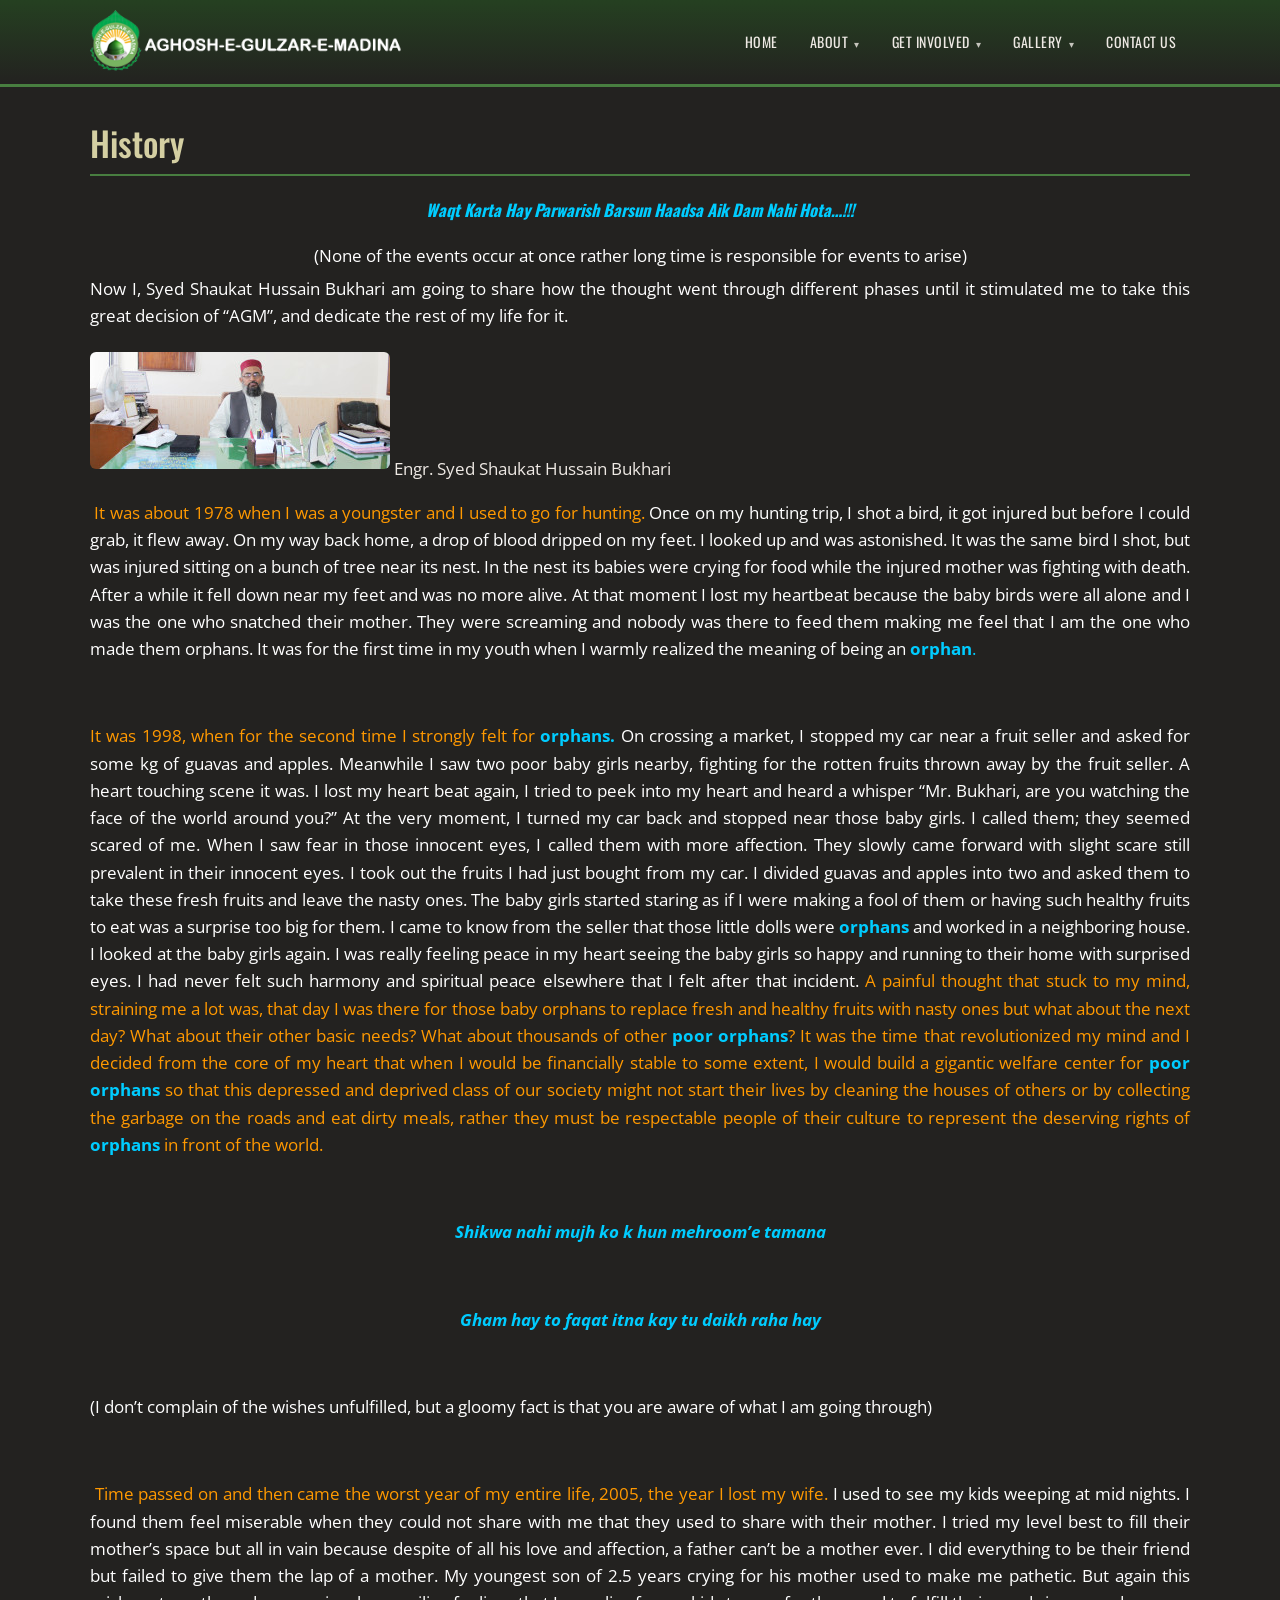
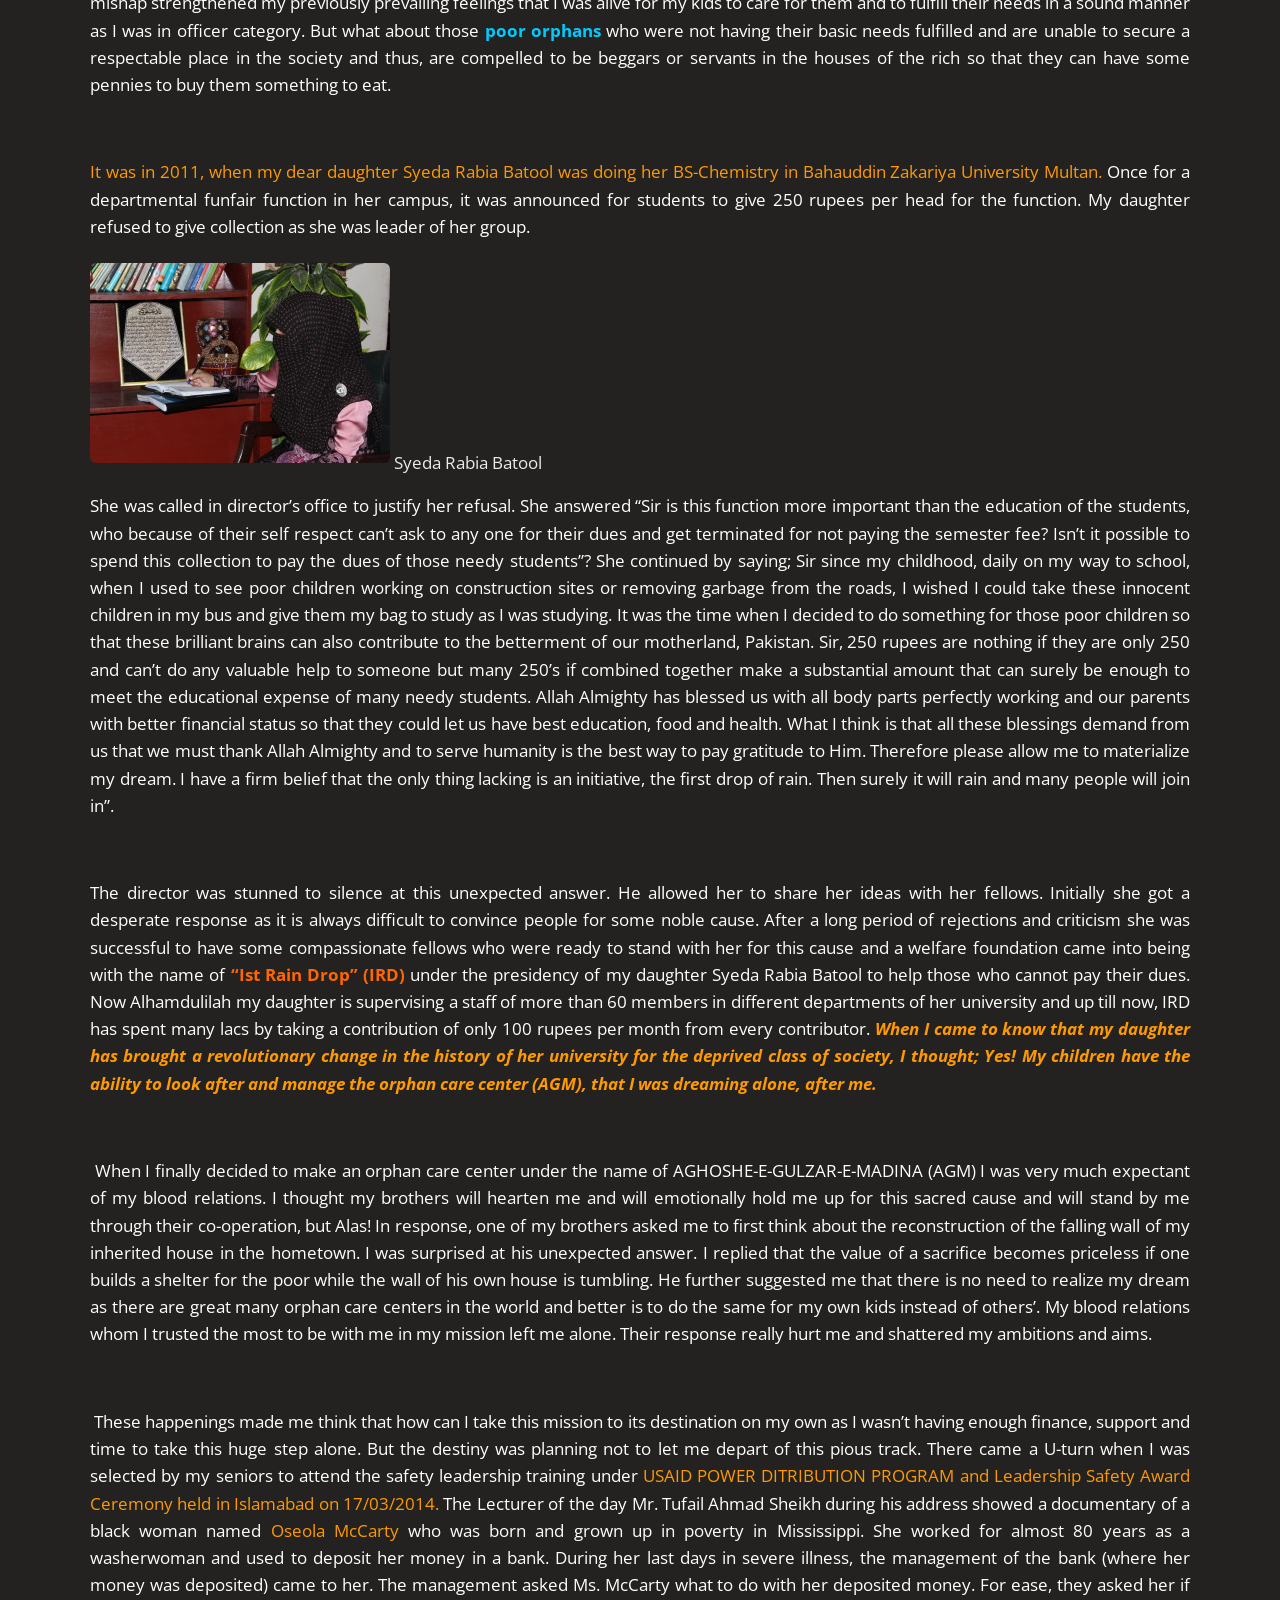
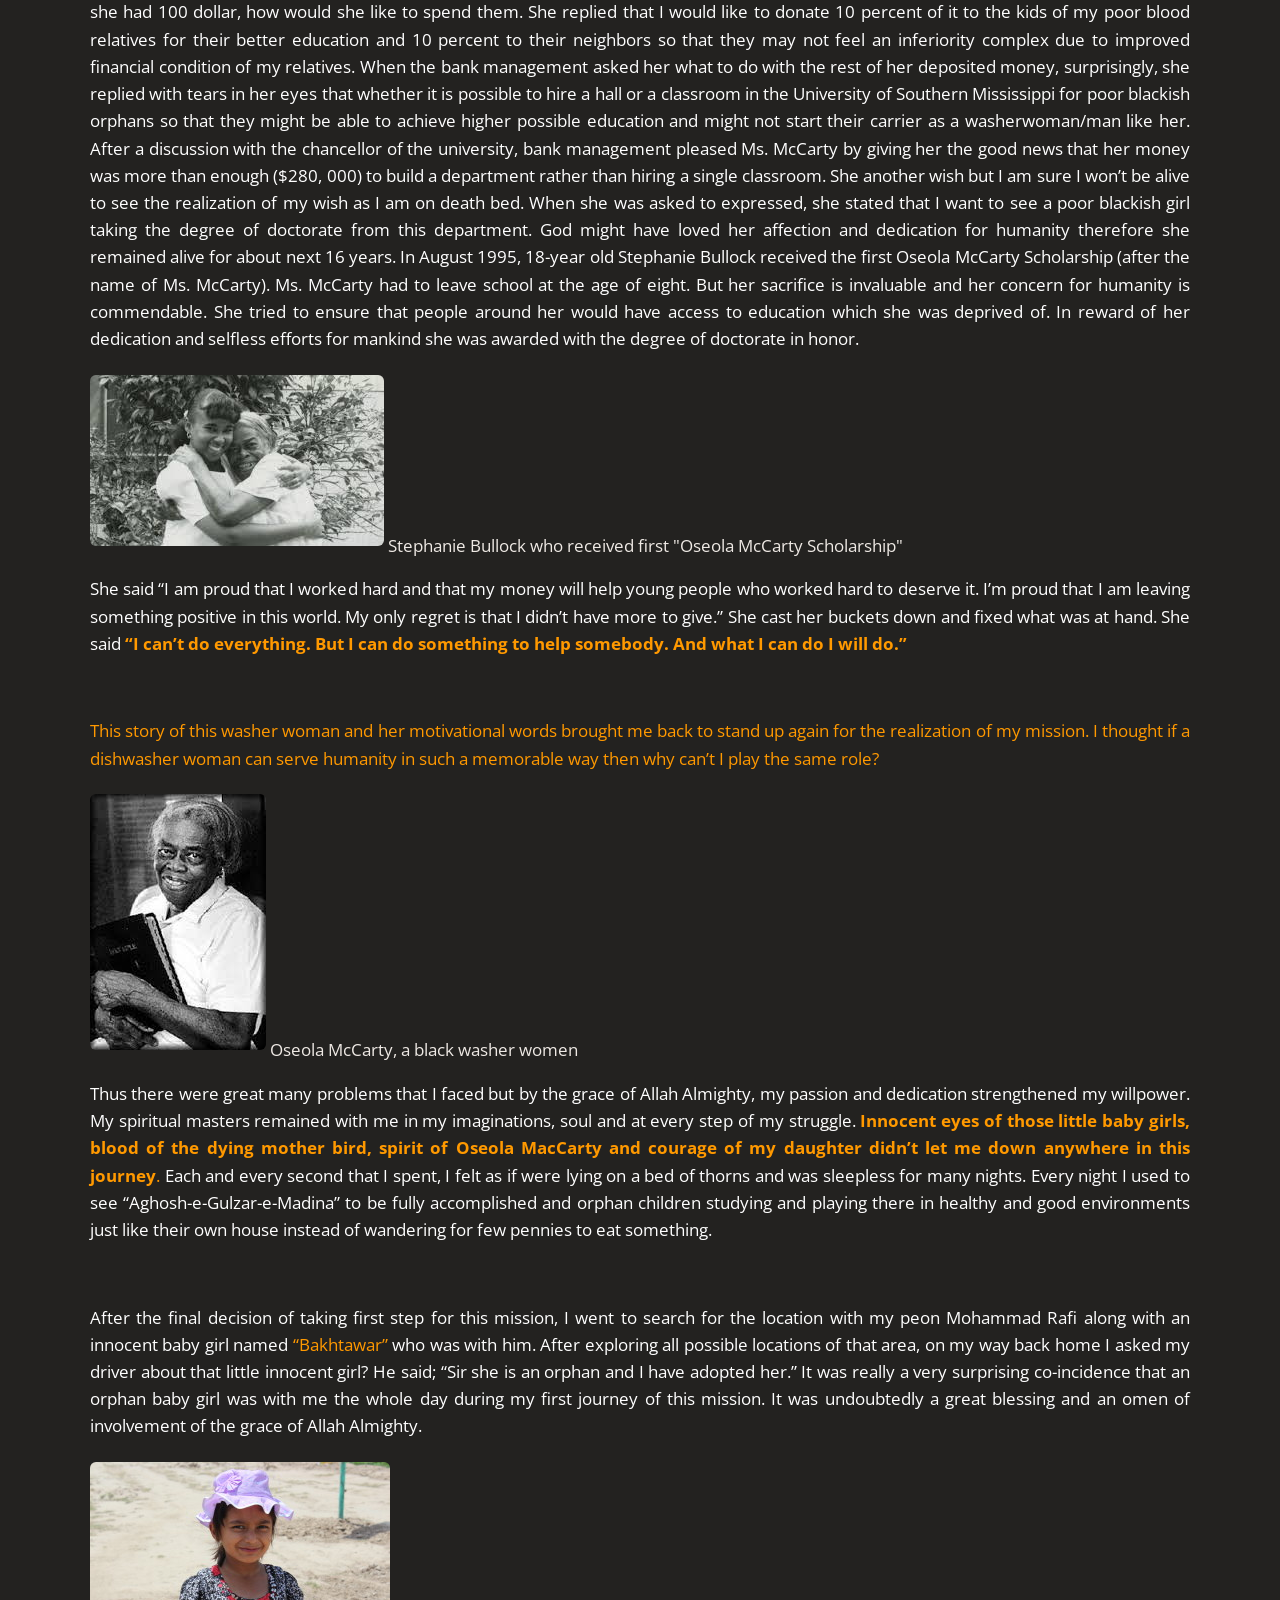
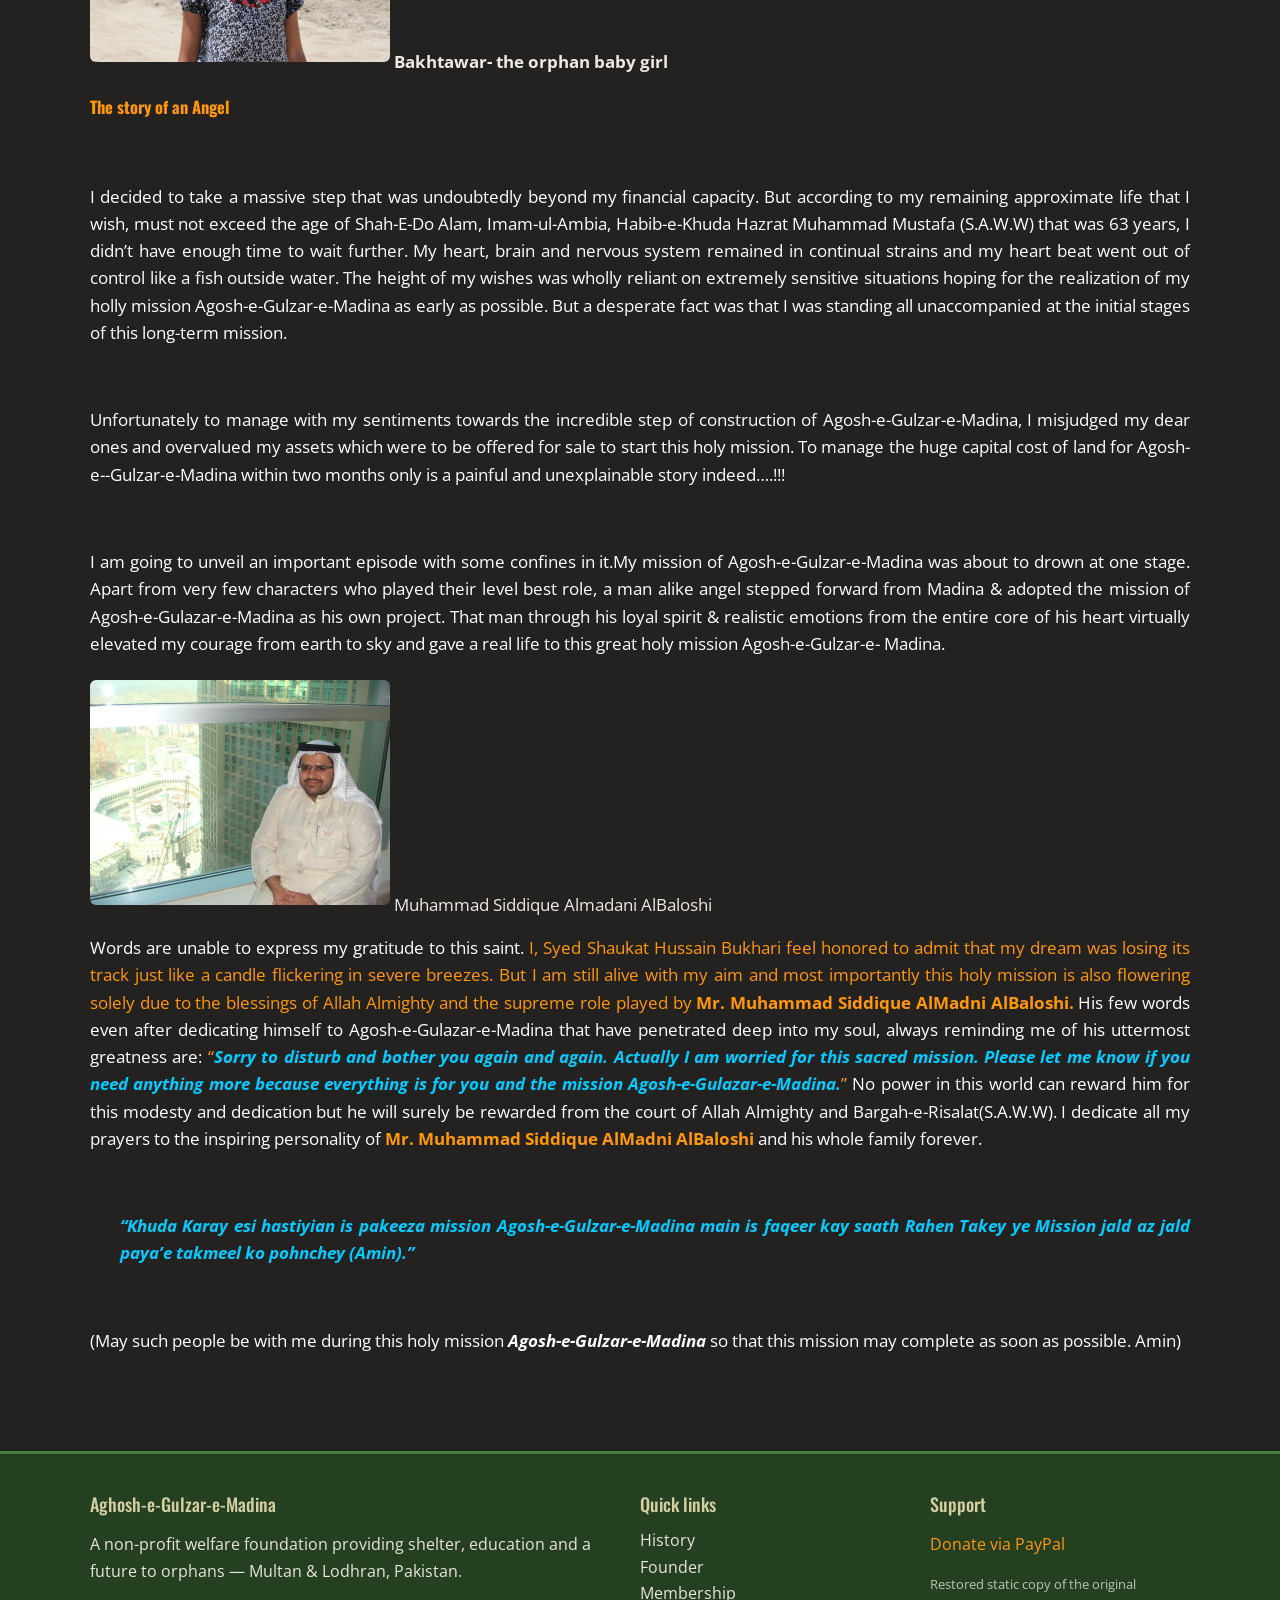
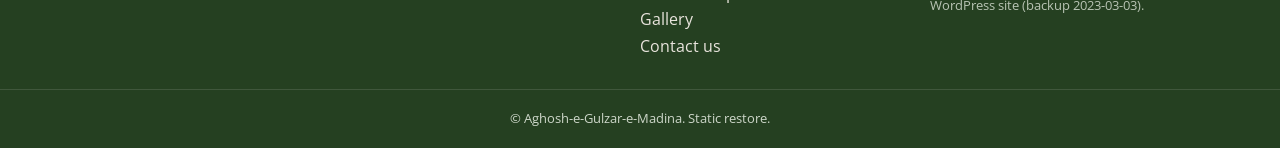
<file: history.html>
<!DOCTYPE html>
<html lang="en">
<head>
<meta charset="utf-8">
<meta name="viewport" content="width=device-width, initial-scale=1">
<title>History — Aghosh-e-Gulzar-e-Madina</title>
<meta name="description" content="A non-profit welfare foundation providing shelter, education and a future to orphans — Multan &amp; Lodhran, Pakistan.">
<link rel="icon" href="assets/img/images/favcon.png">
<link rel="preconnect" href="https://fonts.googleapis.com">
<link href="https://fonts.googleapis.com/css2?family=Oswald:wght@400;500;700&family=Open+Sans:wght@400;600&display=swap" rel="stylesheet">
<link rel="stylesheet" href="assets/css/style.css">
</head>
<body>
<header class="site-header">
  <div class="bar">
    <a class="logo" href="index.html"><img src="assets/img/theme/aghoshe-logo.png" alt="Aghosh-e-Gulzar-e-Madina"></a>
    <button class="nav-toggle" aria-label="Menu" onclick="AGM.toggleNav()">&#9776;</button>
    <nav class="main-nav"><ul><li><a href="index.html">Home</a></li>
<li class="has-sub"><a href="#" class="nogo">About</a><ul class="submenu"><li><a href="history.html">History</a></li>
<li><a href="our-mission.html">Our Mission</a></li>
<li><a href="aims-objectives.html">Aims &amp; Objectives</a></li>
<li><a href="location-project.html">Location &amp; Project</a></li>
<li><a href="founder.html">Founder</a></li></ul></li>
<li class="has-sub"><a href="#" class="nogo">Get Involved</a><ul class="submenu"><li><a href="enrollment-criteria.html">Enrollment Criteria</a></li>
<li><a href="membership.html">Membership</a></li></ul></li>
<li class="has-sub"><a href="gallery.html">Gallery</a><ul class="submenu"><li><a href="gallery.html">Photo Gallery</a></li>
<li><a href="events.html">Events</a></li>
<li><a href="lodhran-branch-news.html">Second Branch (Lodhran)</a></li>
<li><a href="lodhran-construction.html">Lodhran Construction</a></li></ul></li>
<li><a href="contact.html">Contact us</a></li></ul></nav>
  </div>
</header>

<main class="content">
  <div class="wrap">
    <h1 class="page-title">History</h1>
    <article class="page-body">
<h4 style="color: #ffffff; text-align: center;"><span style="color: #00ccff;"><strong><em>
Waqt Karta Hay Parwarish Barsun
Haadsa Aik Dam Nahi Hota…!!!</em></strong></span></h4>
<p style="text-align: center;"><span style="color: #ffffff;">(None of the events occur at once rather long time is responsible for events to arise)</span></p>
<p style="color: #ffffff; text-align: justify; margin-top: -10px;">Now I, Syed Shaukat Hussain Bukhari am going to share how the thought went through different phases until it stimulated me to take this great decision of “AGM”, and dedicate the rest of my life for it.</p>

<p><a href="assets/img/uploads/2014/07/7.jpg"><img class="wp-image-181 size-medium" src="assets/img/uploads/2014/07/7-300x117.jpg" alt="7" width="300" height="117" /></a> Engr. Syed Shaukat Hussain Bukhari<br>
<p style="text-align: justify; color: #ffffff;"><span style="color: #ff9900;"> It was about 1978 when I was a youngster and I used to go for hunting.</span> Once on my hunting trip, I shot a bird, it got injured but before I could grab, it flew away. On my way back home, a drop of blood dripped on my feet. I looked up and was astonished. It was the same bird I shot, but was injured sitting on a bunch of tree near its nest. In the nest its babies were crying for food while the injured mother was fighting with death. After a while it fell down near my feet and was no more alive. At that moment I lost my heartbeat because the baby birds were all alone and I was the one who snatched their mother. They were screaming and nobody was there to feed them making me feel that I am the one who made them orphans. It was for the first time in my youth when I warmly realized the meaning of being an <span style="color: #00ccff;"><strong>orphan</strong>.</span></p><br>
<p style="text-align: justify; color: #ffffff;"><span style="color: #ff9900;">It was 1998, when for the second time I strongly felt for <strong><span style="color: #00ccff;">orphans.</span></strong></span> On crossing a market, I stopped my car near a fruit seller and asked for some kg of guavas and apples. Meanwhile I saw two poor baby girls nearby, fighting for the rotten fruits thrown away by the fruit seller. A heart touching scene it was. I lost my heart beat again, I tried to peek into my heart and heard a whisper “Mr. Bukhari, are you watching the face of the world around you?” At the very moment, I turned my car back and stopped near those baby girls. I called them; they seemed scared of me. When I saw fear in those innocent eyes, I called them with more affection. They slowly came forward with slight scare still prevalent in their innocent eyes. I took out the fruits I had just bought from my car. I divided guavas and apples into two and asked them to take these fresh fruits and leave the nasty ones. The baby girls started staring as if I were making a fool of them or having such healthy fruits to eat was a surprise too big for them. I came to know from the seller that those little dolls were <span style="color: #00ccff;"><strong>orphans</strong></span> and worked in a neighboring house. I looked at the baby girls again. I was really feeling peace in my heart seeing the baby girls so happy and running to their home with surprised eyes. I had never felt such harmony and spiritual peace elsewhere that I felt after that incident.<span style="color: #ff9900;"> A painful thought that stuck to my mind, straining me a lot was, that day I was there for those baby orphans to replace fresh and healthy fruits with nasty ones but what about the next day? What about their other basic needs? What about thousands of other <span style="color: #00ccff;"><strong>poor orphans</strong></span>? It was the time that revolutionized my mind and I decided from the core of my heart that when I would be financially stable to some extent, I would build a gigantic welfare center for <span style="color: #00ccff;"><strong>poor orphans</strong></span> so that this depressed and deprived class of our society might not start their lives by cleaning the houses of others or by collecting the garbage on the roads and eat dirty meals, rather they must be respectable people of their culture to represent the deserving rights of <span style="color: #00ccff;"><strong>orphans</strong></span> in front of the world.</span></p><br>
<p style="text-align: center;"><span style="color: #00ccff;"><strong><em>Shikwa nahi mujh ko k hun mehroom’e tamana</em></strong></span></p><br>
<p style="text-align: center;"><span style="color: #00ccff;"><strong><em> Gham hay to faqat itna kay tu daikh raha hay</em></strong></span></p><br>
<p style="text-align: justify; color: #ffffff;">(I don’t complain of the wishes unfulfilled, but a gloomy fact is that you are aware of what I am going through)</p><br>
<p style="text-align: justify; color: #ffffff;"> <span style="color: #ff9900;">Time passed on and then came the worst year of my entire life, 2005, the year I lost my wife.</span> I used to see my kids weeping at mid nights. I found them feel miserable when they could not share with me that they used to share with their mother. I tried my level best to fill their mother’s space but all in vain because despite of all his love and affection, a father can’t be a mother ever. I did everything to be their friend but failed to give them the lap of a mother. My youngest son of 2.5 years crying for his mother used to make me pathetic. But again this mishap strengthened my previously prevailing feelings that I was alive for my kids to care for them and to fulfill their needs in a sound manner as<span style="color: #ffffff;"> I was in officer category.</span> But what about those <span style="color: #00ccff;"><strong>poor orphans</strong></span> who were not having their basic needs fulfilled and are unable to secure a respectable place in the society and thus, are compelled to be beggars or servants in the houses of the rich so that they can have some pennies to buy them something to eat.</p><br>
<p style="text-align: justify; color: #ffffff;"><span style="color: #ff9900;">It was in 2011, when my dear daughter Syeda Rabia Batool was doing her BS-Chemistry in Bahauddin Zakariya University Multan.</span> Once for a departmental funfair function in her campus, it was announced for students to give 250 rupees per head for the function. My daughter refused to give collection as she was leader of her group.</p></p>

<p><a href="assets/img/uploads/2014/07/IMG_4559.jpg"><img class="wp-image-259 size-medium" src="assets/img/uploads/2014/07/IMG_4559-300x200.jpg" alt="IMG_4559" width="300" height="200" /></a> Syeda Rabia Batool<br>
<p style="text-align: justify; color: #ffffff;">She was called in director’s office to justify her refusal. She answered “Sir is this function more important than the education of the students, who because of their self respect can’t ask to any one for their dues and get terminated for not paying the semester fee? Isn’t it possible to spend this collection to pay the dues of those needy students”? She continued by saying; Sir since my childhood, daily on my way to school, when I used to see poor children working on construction sites or removing garbage from the roads, I wished I could take these innocent children in my bus and give them my bag to study as I was studying. It was the time when I decided to do something for those poor children so that these brilliant brains can also contribute to the betterment of our motherland, Pakistan. Sir, 250 rupees are nothing if they are only 250 and can’t do any valuable help to someone but many 250’s if combined together make a substantial amount that can surely be enough to meet the educational expense of many needy students. Allah Almighty has blessed us with all body parts perfectly working and our parents with better financial status so that they could let us have best education, food and health. What I think is that all these blessings demand from us that we must thank Allah Almighty and to serve humanity is the best way to pay gratitude to Him. Therefore please allow me to materialize my dream. I have a firm belief that the only thing lacking is an initiative, the first drop of rain. Then surely it will rain and many people will join in”.</p><br>
<p style="text-align: justify; color: #ffffff;"><span style="color: #ffffff;">The director was stunned to silence at this unexpected answer. He allowed her to share her ideas with her fellows. Initially she got a desperate response as it is always difficult to convince people for some noble cause. After a long period of rejections and criticism she was successful to have some compassionate fellows who were ready to stand with her for this cause and a welfare foundation came into being with the name of <span style="color: #ff6600;"><strong>“Ist Rain Drop” (IRD)</strong></span> unde</span>r the presidency of my daughter Syeda Rabia Batool to help those who cannot pay their dues. Now Alhamdulilah my daughter is supervising a staff of more than 60 members in different departments of her university and up till now, IRD has spent many lacs by taking a contribution of only 100 rupees per month from every contributor. <span style="color: #ff9900;"><strong><em>When I came to know that my daughter has brought a revolutionary change in the history of her university for the deprived class of society, I thought; Yes! My children have the ability to look after and manage the orphan care center (AGM), that I was dreaming alone, after me.</em></strong></span></p><br>
<p style="text-align: justify; color: #ffffff;"> When I finally decided to make an orphan care center under the name of AGHOSHE-E-GULZAR-E-MADINA (AGM) I was very much expectant of my blood relations. I thought my brothers will hearten me and will emotionally hold me up for this sacred cause and will stand by me through their co-operation, but Alas! In response, one of my brothers asked me to first think about the reconstruction of the falling wall of my inherited house in the hometown. I was surprised at his unexpected answer. I replied that the value of a sacrifice becomes priceless if one builds a shelter for the poor while the wall of his own house is tumbling. He further suggested me that there is no need to realize my dream as there are great many orphan care centers in the world and better is to do the same for my own kids instead of others’. My blood relations whom I trusted the most to be with me in my mission left me alone. Their response really hurt me and shattered my ambitions and aims.</p><br>
<p style="text-align: justify; color: #ffffff;"> These happenings made me think that how can I take this mission to its destination on my own as I wasn’t having enough finance, support and time to take this huge step alone. But the destiny was planning not to let me depart of this pious track. There came a U-turn when I was selected by my seniors to attend the safety leadership training under <span style="color: #ff9900;">USAID POWER DITRIBUTION PROGRAM and Leadership Safety Award Ceremony held in Islamabad on 17/03/2014.</span> The Lecturer of the day Mr. Tufail Ahmad Sheikh during his address showed a documentary of a black woman named<span style="color: #ff9900;"> Oseola McCarty</span> who was born and grown up in poverty in Mississippi. She worked for almost 80 years as a washerwoman and used to deposit her money in a bank. During her last days in severe illness, the management of the bank (where her money was deposited) came to her. The management asked Ms. McCarty what to do with her deposited money. For ease, they asked her if she had 100 dollar, how would she like to spend them. She replied that I would like to donate 10 percent of it to the kids of my poor blood relatives for their better education and 10 percent to their neighbors so that they may not feel an inferiority complex due to improved financial condition of my relatives. When the bank management asked her what to do with the rest of her deposited money, surprisingly, she replied with tears in her eyes that whether it is possible to hire a hall or a classroom in the University of Southern Mississippi for poor blackish orphans so that they might be able to achieve higher possible education and might not start their carrier as a washerwoman/man like her. After a discussion with the chancellor of the university, bank management pleased Ms. McCarty by giving her the good news that her money was more than enough ($280, 000) to build a department rather than hiring a single classroom. She another wish but I am sure I won’t be alive to see the realization of my wish as I am on death bed. When she was asked to expressed, she stated that I want to see a poor blackish girl taking the degree of doctorate from this department. God might have loved her affection and dedication for humanity therefore she remained alive for about next 16 years. In August 1995, 18-year old Stephanie Bullock received the first Oseola McCarty Scholarship (after the name of Ms. McCarty). Ms. McCarty had to leave school at the age of eight. But her sacrifice is invaluable and her concern for humanity is commendable. She tried to ensure that people around her would have access to education which she was deprived of. In reward of her dedication and selfless efforts for mankind she was awarded with the degree of doctorate in honor.</p></p>

<p><a href="assets/img/uploads/2014/07/index.jpg"><img class="wp-image-265 size-full" src="assets/img/uploads/2014/07/index.jpg" alt="index" width="294" height="171" /></a> Stephanie Bullock who received first "Oseola McCarty Scholarship"<br>
<p style="text-align: justify; color: #ffffff;">She said “I am proud that I worked hard and that my money will help young people who worked hard to deserve it. I’m proud that I am leaving something positive in this world. My only regret is that I didn’t have more to give.” She cast her buckets down and fixed what was at hand. She said <span style="color: #ff9900;"><strong>“I can’t do everything. But I can do something to help somebody. And what I can do I will do.”</strong></span></p><br>
<p style="text-align: justify; color: #ffffff;"><span style="color: #ff9900;">This story of this washer woman and her motivational words brought me back to stand up again for the realization of my mission. I thought if a dishwasher woman can serve humanity in such a memorable way then why can’t I play the same role?</span></p></p>

<p><a href="assets/img/uploads/2014/07/index-1.jpg"><img class="wp-image-264 size-full" src="assets/img/uploads/2014/07/index-1.jpg" alt="index 1" width="176" height="256" /></a> Oseola McCarty, a black washer women<br>
<p style="text-align: justify; color: #ffffff;">Thus there were great many problems that I faced but by the grace of Allah Almighty, my passion and dedication strengthened my willpower. My spiritual masters remained with me in my imaginations, soul and at every step of my struggle.<span style="color: #ff9900;"> <strong>Innocent eyes of those little baby girls, blood of the dying mother bird, spirit of Oseola MacCarty and courage of my daughter didn’t let me down anywhere in this journey</strong>.</span> Each and every second that I spent, I felt as if were lying on a bed of thorns and was sleepless for many nights. Every night I used to see “Aghosh-e-Gulzar-e-Madina” to be fully accomplished and orphan children studying and playing there in healthy and good environments just like their own house instead of wandering for few pennies to eat something.</p><br>
<p style="text-align: justify; color: #ffffff;">After the final decision of taking first step for this mission, I went to search for the location with my peon Mohammad Rafi along with an innocent baby girl named<span style="color: #ff9900;"> “Bakhtawar”</span> who was with him. After exploring all possible locations of that area, on my way back home I asked my driver about that little innocent girl? He said; “Sir she is an orphan and I have adopted her.” It was really a very surprising co-incidence that an orphan baby girl was with me the whole day during my first journey of this mission. It was undoubtedly a great blessing and an omen of involvement of the grace of Allah Almighty.</p></p>

<p><a href="assets/img/uploads/2014/07/IMG_4585.jpg"><img class="size-medium wp-image-271" src="assets/img/uploads/2014/07/IMG_4585-300x200.jpg" alt="Bakhtawar- the orphan baby girl" width="300" height="200" /></a> <strong>Bakhtawar- the orphan baby girl</strong><br>
<h4 style="color: #ffffff;"><strong><span style="color: #ff9900;">The</span> <span style="color: #ff9900;">story of an Angel</span></strong></h4><br>
<p style="text-align: justify; color: #ffffff;">I decided to take a massive step that was undoubtedly beyond my financial capacity. But according to my remaining approximate life that I wish, must not exceed the age of Shah-E-Do Alam, Imam-ul-Ambia, Habib-e-Khuda Hazrat Muhammad Mustafa (S.A.W.W) that was 63 years, I didn’t have enough time to wait further. My heart, brain and nervous system remained in continual strains and my heart beat went out of control like a fish outside water. The height of my wishes was wholly reliant on extremely sensitive situations hoping for the realization of my holly mission Agosh-e-Gulzar-e-Madina as early as possible. But a desperate fact was that I was standing all unaccompanied at the initial stages of this long-term mission.</p><br>
<p style="text-align: justify; color: #ffffff;">Unfortunately to manage with my sentiments towards the incredible step of construction of Agosh-e-Gulzar-e-Madina, I misjudged my dear ones and overvalued my assets which were to be offered for sale to start this holy mission. To manage the huge capital cost of land for Agosh-e--Gulzar-e-Madina within two months only is a painful and unexplainable story indeed….!!!</p><br>
<p style="text-align: justify; color: #ffffff;">I am going to unveil an important episode with some confines in it.My mission of Agosh-e-Gulzar-e-Madina was about to drown at one stage. Apart from very few characters who played their level best role, a man alike angel stepped forward from Madina &amp; adopted the mission of Agosh-e-Gulazar-e-Madina a<span style="color: #ffffff;">s his own project. That man through his loyal spirit &amp; realistic emotions from the entire core of his heart virtually elevated my courage from earth to sky and gave a real life to this great holy mission Agosh-e-Gulzar-e- Madina.</span></p></p>

<p><a href="assets/img/uploads/2014/07/DSC02342.jpg"><img class="size-medium wp-image-455" src="assets/img/uploads/2014/07/DSC02342-300x225.jpg" alt="Muhammad Siddique Almadani AlBaloshi" width="300" height="225" /></a> Muhammad Siddique Almadani AlBaloshi<br>
<p style="text-align: justify; color: #ffffff;">Words are unable to express my gratitude to this saint. <span style="color: #ff9900;">I, Syed Shaukat Hussain Bukhari feel honored to admit that my dream was losing its track just like a candle flickering in severe breezes. But I am still alive with my aim and most importantly this holy mission is also flowering solely due to the blessings of Allah Almighty and the supreme role played by</span> <strong><span style="color: #ff9900;">Mr. Muhammad Siddique AlMadni AlBaloshi.</span></strong> His few words even after dedicating himself to Agosh-e-Gulazar-e-Madina that have penetrated deep into my soul, always reminding me of his uttermost greatness are: <span style="color: #ff9900;">“<span style="color: #00ccff;"><strong><em>Sorry to disturb and bother you again and again. Actually I am worried for this sacred mission. Please let me know if you need anything more because everything is for you and the mission Agosh-e-Gulazar-e-Madina.</em></strong></span>”</span> No power in this world can reward him for this modesty and dedication but he will surely be rewarded from the court of Allah Almighty and Bargah-e-Risalat(S.A.W.W). I dedicate all my prayers to the inspiring personality of<span style="color: #ff9900;"> <strong>Mr. Muhammad Siddique AlMadni</strong> <strong>AlBaloshi</strong></span> and his whole family forever.</p><br>
<p style="text-align: justify; padding-left: 30px;"><span style="color: #00ccff;"><strong><em>“Khuda Karay esi hastiyian is pakeeza mission Agosh-e-Gulzar-e-Madina main is faqeer kay saath Rahen Takey ye Mission jald az jald paya’e takmeel ko pohnchey (Amin).”</em></strong></span></p><br>
<p style="text-align: justify; color: #ffffff;">(May such people be with me during this holy mission <strong><em>Agosh-e-Gulzar-e-Madina </em></strong>so that this mission may complete as soon as possible. Amin)</p></p>
    </article>
  </div>
</main>
<footer class="site-footer">
  <div class="wrap foot-grid">
    <div>
      <h4>Aghosh-e-Gulzar-e-Madina</h4>
      <p>A non-profit welfare foundation providing shelter, education and a future to orphans — Multan &amp; Lodhran, Pakistan.</p>
    </div>
    <div>
      <h4>Quick links</h4>
      <ul class="foot-links">
        <li><a href="history.html">History</a></li>
        <li><a href="founder.html">Founder</a></li>
        <li><a href="membership.html">Membership</a></li>
        <li><a href="gallery.html">Gallery</a></li>
        <li><a href="contact.html">Contact us</a></li>
      </ul>
    </div>
    <div>
      <h4>Support</h4>
      <p><a href="https://paypal.me/aghoshegulzaremadina" target="_blank" rel="noopener">Donate via PayPal</a></p>
      <p class="muted">Restored static copy of the original WordPress site (backup 2023-03-03).</p>
    </div>
  </div>
  <div class="copyright">&copy; Aghosh-e-Gulzar-e-Madina. Static restore.</div>
</footer>
<script src="assets/js/main.js"></script>
</body>
</html>
</file>
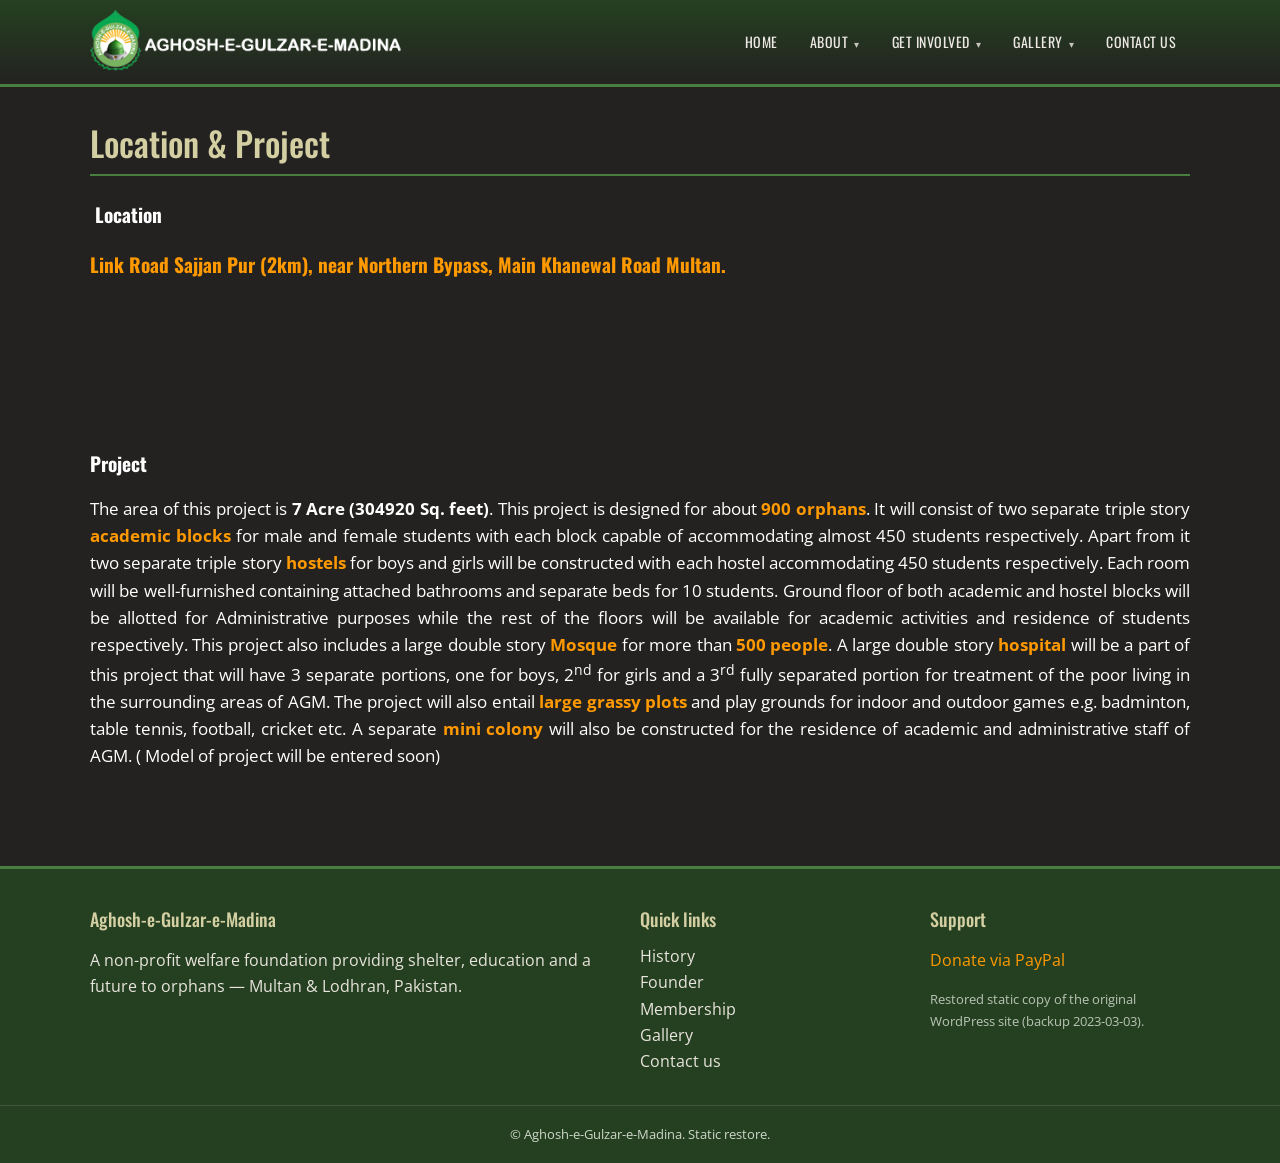
<file: location-project.html>
<!DOCTYPE html>
<html lang="en">
<head>
<meta charset="utf-8">
<meta name="viewport" content="width=device-width, initial-scale=1">
<title>Location &amp; Project — Aghosh-e-Gulzar-e-Madina</title>
<meta name="description" content="A non-profit welfare foundation providing shelter, education and a future to orphans — Multan &amp; Lodhran, Pakistan.">
<link rel="icon" href="assets/img/images/favcon.png">
<link rel="preconnect" href="https://fonts.googleapis.com">
<link href="https://fonts.googleapis.com/css2?family=Oswald:wght@400;500;700&family=Open+Sans:wght@400;600&display=swap" rel="stylesheet">
<link rel="stylesheet" href="assets/css/style.css">
</head>
<body>
<header class="site-header">
  <div class="bar">
    <a class="logo" href="index.html"><img src="assets/img/theme/aghoshe-logo.png" alt="Aghosh-e-Gulzar-e-Madina"></a>
    <button class="nav-toggle" aria-label="Menu" onclick="AGM.toggleNav()">&#9776;</button>
    <nav class="main-nav"><ul><li><a href="index.html">Home</a></li>
<li class="has-sub"><a href="#" class="nogo">About</a><ul class="submenu"><li><a href="history.html">History</a></li>
<li><a href="our-mission.html">Our Mission</a></li>
<li><a href="aims-objectives.html">Aims &amp; Objectives</a></li>
<li><a href="location-project.html">Location &amp; Project</a></li>
<li><a href="founder.html">Founder</a></li></ul></li>
<li class="has-sub"><a href="#" class="nogo">Get Involved</a><ul class="submenu"><li><a href="enrollment-criteria.html">Enrollment Criteria</a></li>
<li><a href="membership.html">Membership</a></li></ul></li>
<li class="has-sub"><a href="gallery.html">Gallery</a><ul class="submenu"><li><a href="gallery.html">Photo Gallery</a></li>
<li><a href="events.html">Events</a></li>
<li><a href="lodhran-branch-news.html">Second Branch (Lodhran)</a></li>
<li><a href="lodhran-construction.html">Lodhran Construction</a></li></ul></li>
<li><a href="contact.html">Contact us</a></li></ul></nav>
  </div>
</header>

<main class="content">
  <div class="wrap">
    <h1 class="page-title">Location &amp; Project</h1>
    <article class="page-body">
<h3><span style="color: #ffffff;"> <strong>Location</strong></span></h3>
<h3 style="text-align: justify; color: #d4cfa2;"><span style="color: #808000;"><strong><span style="color: #ff9900;">Link Road Sajjan Pur (2km), near Northern Bypass, Main Khanewal Road Multan.</span>
</strong></span></h3>
<h2 style="text-align: justify; color: #d4cfa2;"></h2>
&nbsp;

<p>&nbsp;</p>

<p>&nbsp;</p>




<h3><span style="color: #ffffff;"><strong>Project</strong></span></h3>
<p style="text-align: justify; color: #fff;"><span style="color: #ffffff;">The area of this project is </span><strong>7 Acre (304920 Sq. feet)</strong><span style="color: #ffffff;">. This project is designed for about <strong><span style="color: #ff9900;">900 orphans</span></strong>. It will consist of two separate triple story <strong><span style="color: #ff9900;">academic blocks</span> </strong>for male and female students with each block capable of accommodating almost 450 students respectively. Apart from it two separate triple story <strong><span style="color: #ff9900;">hostels</span></strong> for boys and girls will be constructed with each hostel accommodating 450 students respectively. Each room will be well-furnished containing attached bathrooms and separate beds for 10 students. Ground floor of both academic and hostel blocks will be allotted for Administrative purposes while the rest of the floors will be available for academic activities and residence of students respectively. This project also includes a large double story <strong><span style="color: #ff9900;">Mosque</span></strong> for more than <span style="color: #ff9900;"><strong>500 people</strong></span>. A large double story <span style="color: #ff9900;"><strong>hospital</strong> </span>will be a part of this project that will have 3 separate portions, one for boys, 2<sup>nd</sup> for girls and a 3<sup>rd</sup> fully separated portion for treatment of the poor living in the surrounding areas of AGM. The project will also entail <strong><span style="color: #ff9900;">large grassy plots</span> </strong>and play grounds for indoor and outdoor games e.g. badminton, table tennis, football, cricket etc. A separate <span style="color: #ff9900;"><strong>mini colony</strong></span> will also be constructed for the residence of academic and administrative staff of AGM. ( Model of project will be entered soon)</span></p>
    </article>
  </div>
</main>
<footer class="site-footer">
  <div class="wrap foot-grid">
    <div>
      <h4>Aghosh-e-Gulzar-e-Madina</h4>
      <p>A non-profit welfare foundation providing shelter, education and a future to orphans — Multan &amp; Lodhran, Pakistan.</p>
    </div>
    <div>
      <h4>Quick links</h4>
      <ul class="foot-links">
        <li><a href="history.html">History</a></li>
        <li><a href="founder.html">Founder</a></li>
        <li><a href="membership.html">Membership</a></li>
        <li><a href="gallery.html">Gallery</a></li>
        <li><a href="contact.html">Contact us</a></li>
      </ul>
    </div>
    <div>
      <h4>Support</h4>
      <p><a href="https://paypal.me/aghoshegulzaremadina" target="_blank" rel="noopener">Donate via PayPal</a></p>
      <p class="muted">Restored static copy of the original WordPress site (backup 2023-03-03).</p>
    </div>
  </div>
  <div class="copyright">&copy; Aghosh-e-Gulzar-e-Madina. Static restore.</div>
</footer>
<script src="assets/js/main.js"></script>
</body>
</html>
</file>
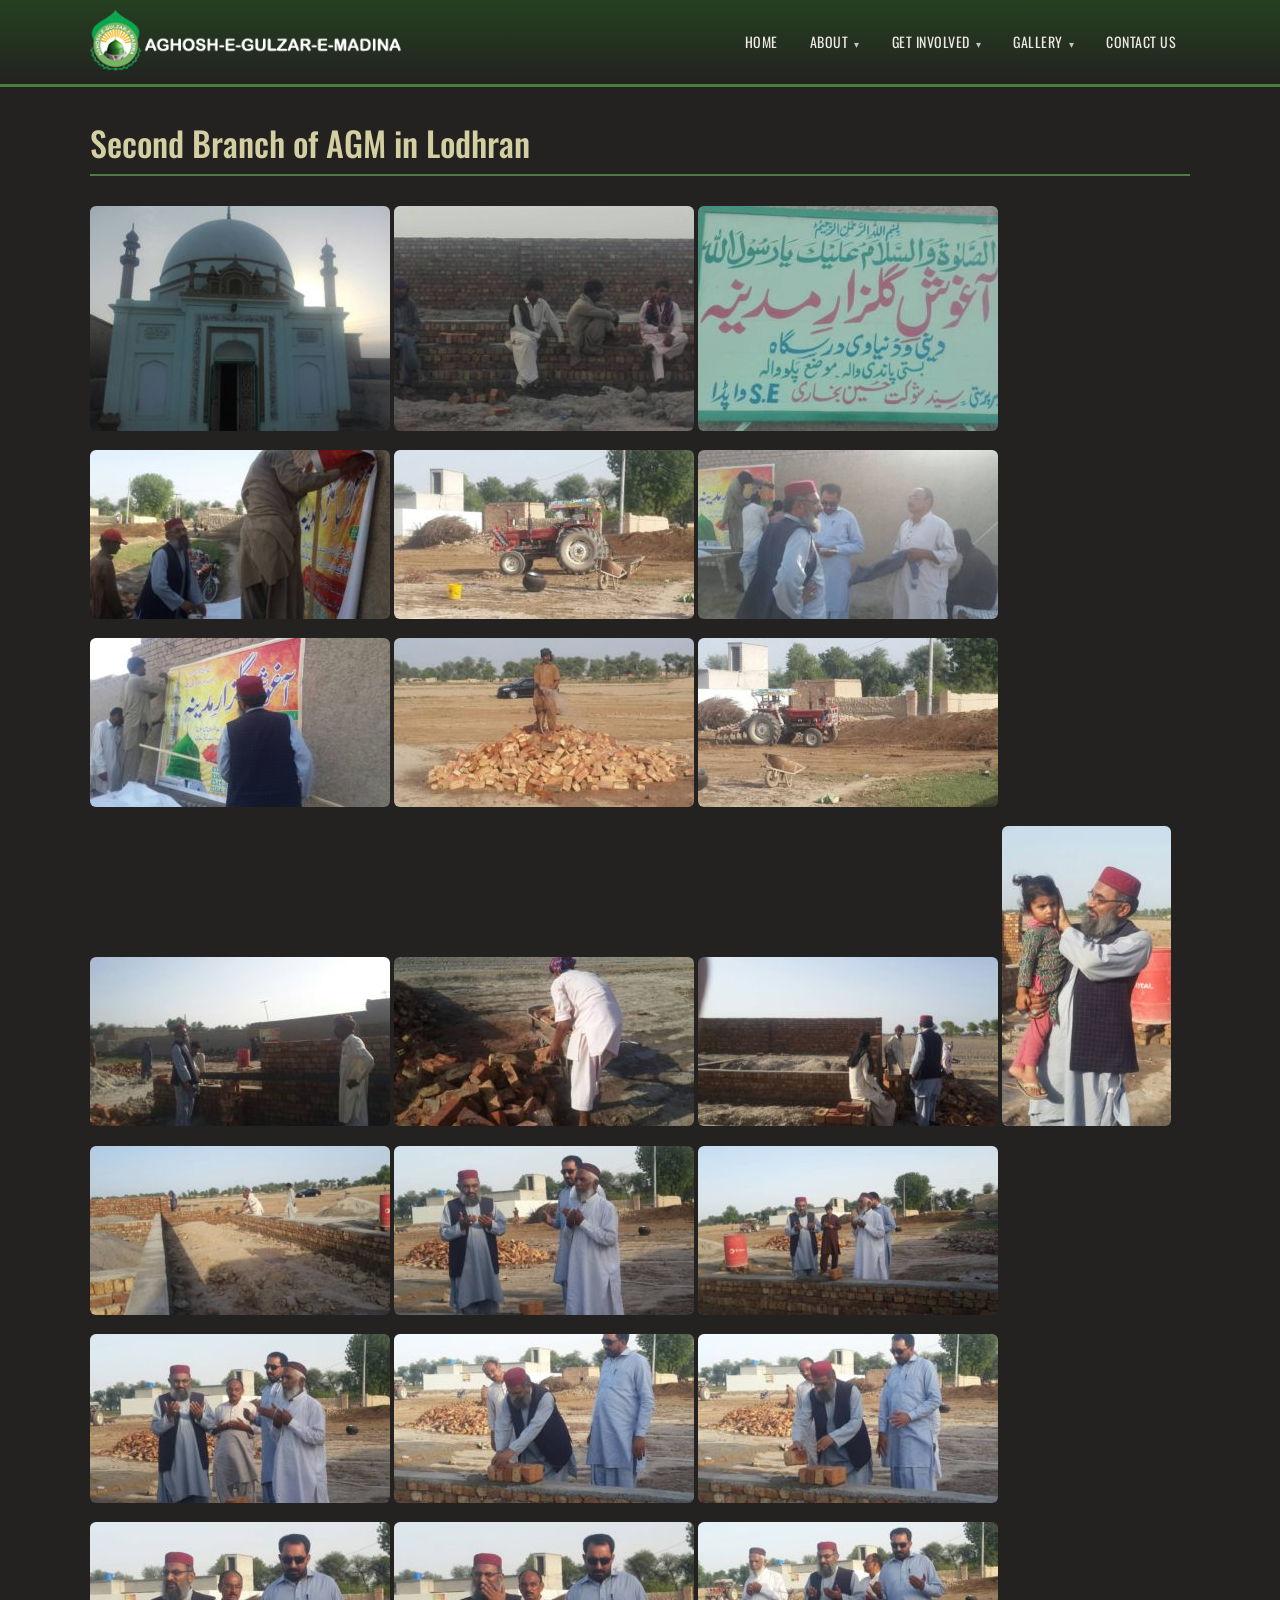
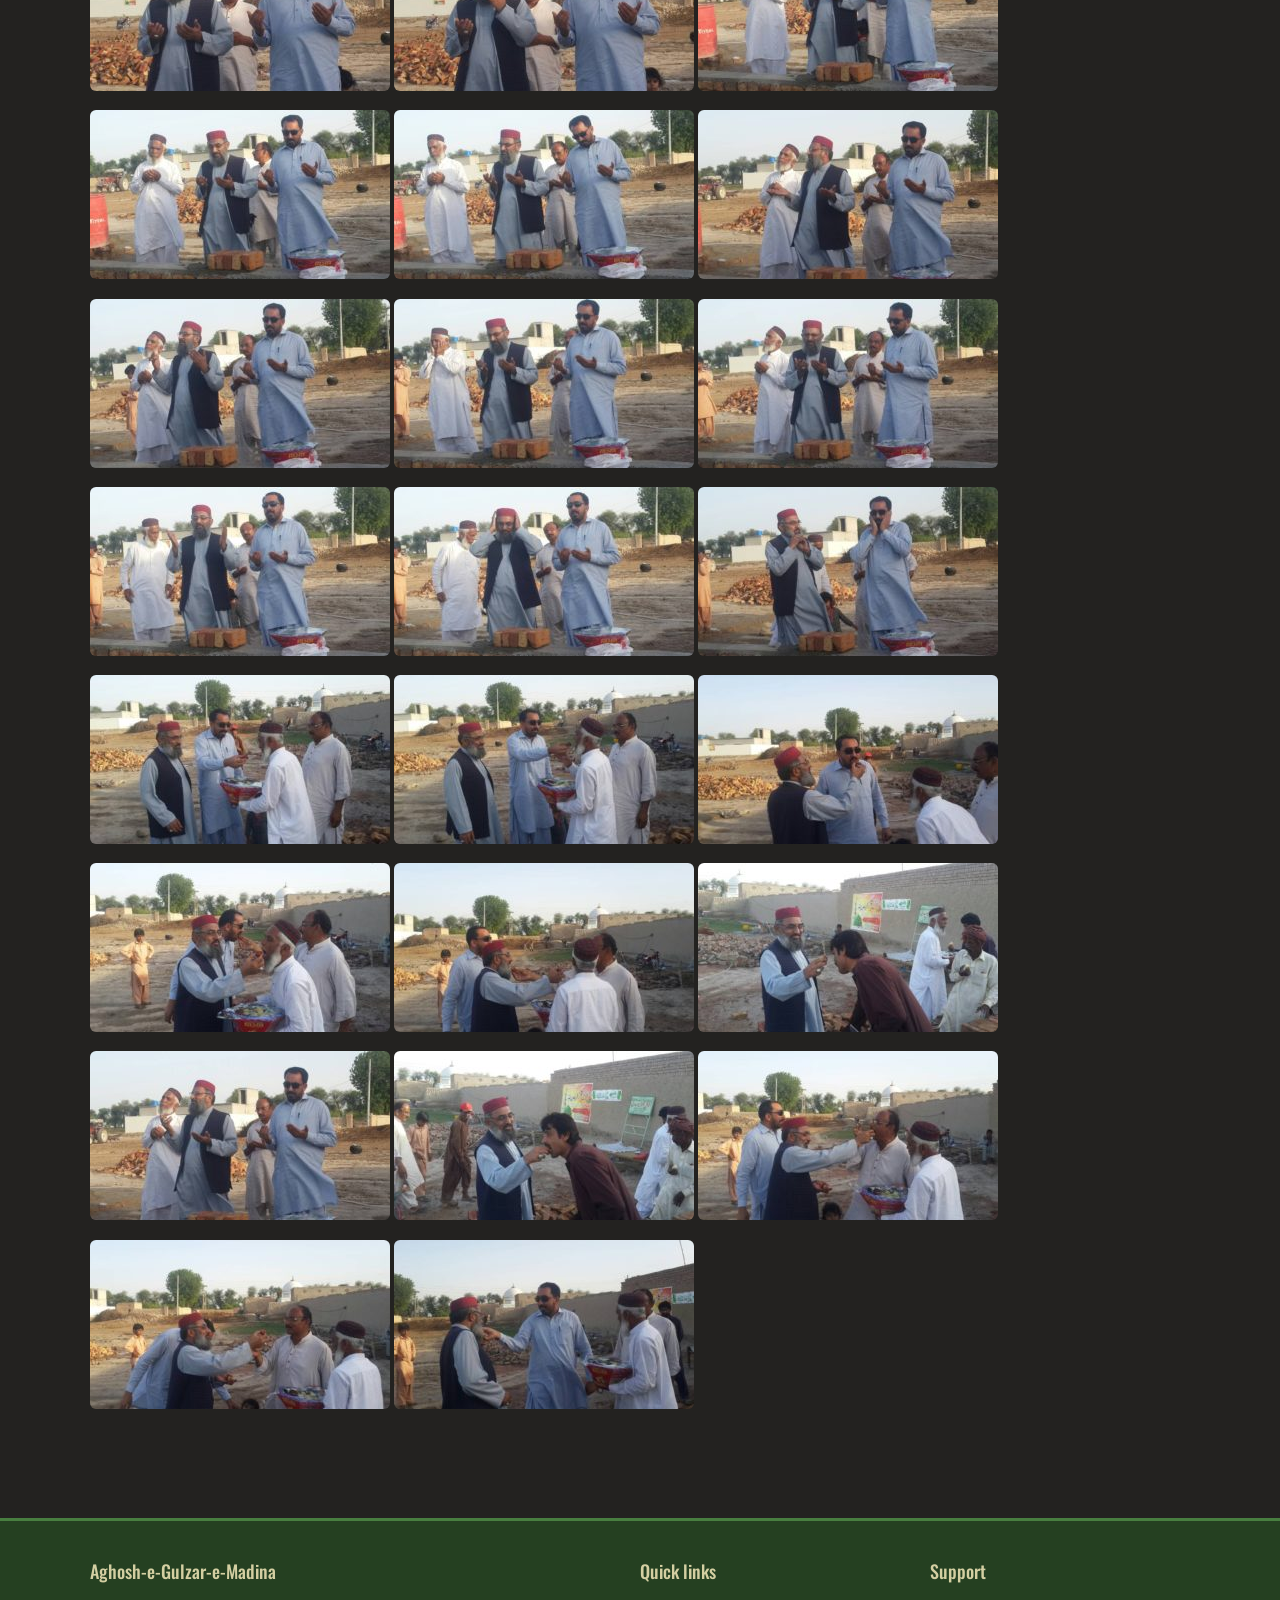
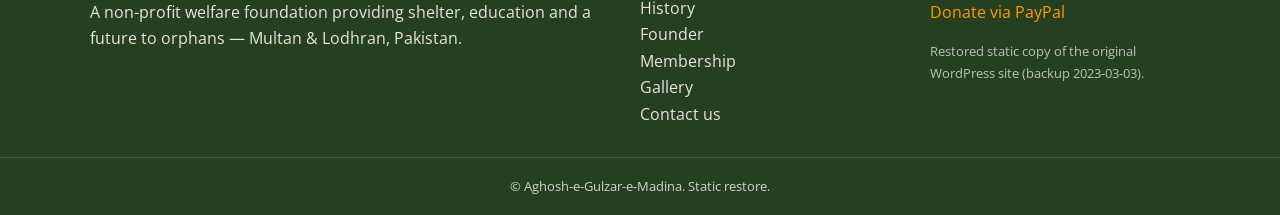
<file: lodhran-branch-news.html>
<!DOCTYPE html>
<html lang="en">
<head>
<meta charset="utf-8">
<meta name="viewport" content="width=device-width, initial-scale=1">
<title>Second Branch of AGM in Lodhran — Aghosh-e-Gulzar-e-Madina</title>
<meta name="description" content="A non-profit welfare foundation providing shelter, education and a future to orphans — Multan &amp; Lodhran, Pakistan.">
<link rel="icon" href="assets/img/images/favcon.png">
<link rel="preconnect" href="https://fonts.googleapis.com">
<link href="https://fonts.googleapis.com/css2?family=Oswald:wght@400;500;700&family=Open+Sans:wght@400;600&display=swap" rel="stylesheet">
<link rel="stylesheet" href="assets/css/style.css">
</head>
<body>
<header class="site-header">
  <div class="bar">
    <a class="logo" href="index.html"><img src="assets/img/theme/aghoshe-logo.png" alt="Aghosh-e-Gulzar-e-Madina"></a>
    <button class="nav-toggle" aria-label="Menu" onclick="AGM.toggleNav()">&#9776;</button>
    <nav class="main-nav"><ul><li><a href="index.html">Home</a></li>
<li class="has-sub"><a href="#" class="nogo">About</a><ul class="submenu"><li><a href="history.html">History</a></li>
<li><a href="our-mission.html">Our Mission</a></li>
<li><a href="aims-objectives.html">Aims &amp; Objectives</a></li>
<li><a href="location-project.html">Location &amp; Project</a></li>
<li><a href="founder.html">Founder</a></li></ul></li>
<li class="has-sub"><a href="#" class="nogo">Get Involved</a><ul class="submenu"><li><a href="enrollment-criteria.html">Enrollment Criteria</a></li>
<li><a href="membership.html">Membership</a></li></ul></li>
<li class="has-sub"><a href="gallery.html">Gallery</a><ul class="submenu"><li><a href="gallery.html">Photo Gallery</a></li>
<li><a href="events.html">Events</a></li>
<li><a href="lodhran-branch-news.html">Second Branch (Lodhran)</a></li>
<li><a href="lodhran-construction.html">Lodhran Construction</a></li></ul></li>
<li><a href="contact.html">Contact us</a></li></ul></nav>
  </div>
</header>

<main class="content">
  <div class="wrap">
    <h1 class="page-title">Second Branch of AGM in Lodhran</h1>
    <article class="page-body">
<p><a href="assets/img/uploads/2018/05/7090FD11-F4E6-4271-A52E-3ECED9F10A7B.jpeg"><img class="alignnone size-medium wp-image-511" src="assets/img/uploads/2018/05/7090FD11-F4E6-4271-A52E-3ECED9F10A7B-300x225.jpeg" alt="" width="300" height="225" /></a> <a href="assets/img/uploads/2018/05/2546682E-AC56-42A8-831B-C8E3226E1644.jpeg"><img class="alignnone size-medium wp-image-512" src="assets/img/uploads/2018/05/2546682E-AC56-42A8-831B-C8E3226E1644-300x225.jpeg" alt="" width="300" height="225" /></a> <a href="assets/img/uploads/2018/05/50599990-9192-440B-9DE7-85298487BD12.jpeg"><img class="alignnone size-medium wp-image-513" src="assets/img/uploads/2018/05/50599990-9192-440B-9DE7-85298487BD12-300x225.jpeg" alt="" width="300" height="225" /></a> <a href="assets/img/uploads/2018/05/DBA2DFA2-41D1-43B7-9594-F6487440A174.jpeg"><img class="alignnone size-medium wp-image-514" src="assets/img/uploads/2018/05/DBA2DFA2-41D1-43B7-9594-F6487440A174-300x169.jpeg" alt="" width="300" height="169" /></a> <a href="assets/img/uploads/2018/05/211AC75B-1E0A-4EFD-937F-02789CB51568.jpeg"><img class="alignnone size-medium wp-image-516" src="assets/img/uploads/2018/05/211AC75B-1E0A-4EFD-937F-02789CB51568-300x169.jpeg" alt="" width="300" height="169" /></a> <a href="assets/img/uploads/2018/05/A7010773-899D-4593-8BFE-053C7D0A8CE9.jpeg"><img class="alignnone size-medium wp-image-517" src="assets/img/uploads/2018/05/A7010773-899D-4593-8BFE-053C7D0A8CE9-300x169.jpeg" alt="" width="300" height="169" /></a> <a href="assets/img/uploads/2018/05/C7E3D80C-78D6-4071-8880-B63580FB07EB.jpeg"><img class="alignnone size-medium wp-image-518" src="assets/img/uploads/2018/05/C7E3D80C-78D6-4071-8880-B63580FB07EB-300x169.jpeg" alt="" width="300" height="169" /></a> <a href="assets/img/uploads/2018/05/368A22DF-6D7B-41F6-9828-EFFB6F02C69B.jpeg"><img class="alignnone size-medium wp-image-519" src="assets/img/uploads/2018/05/368A22DF-6D7B-41F6-9828-EFFB6F02C69B-300x169.jpeg" alt="" width="300" height="169" /></a> <a href="assets/img/uploads/2018/05/9FD77DC4-B83A-4957-BA74-526D4A37B5C1.jpeg"><img class="alignnone size-medium wp-image-520" src="assets/img/uploads/2018/05/9FD77DC4-B83A-4957-BA74-526D4A37B5C1-300x169.jpeg" alt="" width="300" height="169" /></a> <a href="assets/img/uploads/2018/05/E27B2DBC-DB1C-4228-9817-CCEBA19147F6.jpeg"><img class="alignnone size-medium wp-image-521" src="assets/img/uploads/2018/05/E27B2DBC-DB1C-4228-9817-CCEBA19147F6-300x169.jpeg" alt="" width="300" height="169" /></a> <a href="assets/img/uploads/2018/05/946281B0-CEC1-40AD-83C2-6BCF49682F38.jpeg"><img class="alignnone size-medium wp-image-522" src="assets/img/uploads/2018/05/946281B0-CEC1-40AD-83C2-6BCF49682F38-300x169.jpeg" alt="" width="300" height="169" /></a> <a href="assets/img/uploads/2018/05/C5BB5FD9-409F-48C2-96C1-6F90DFE5BC5E.jpeg"><img class="alignnone size-medium wp-image-524" src="assets/img/uploads/2018/05/C5BB5FD9-409F-48C2-96C1-6F90DFE5BC5E-300x169.jpeg" alt="" width="300" height="169" /></a> <a href="assets/img/uploads/2018/05/831AB735-1A86-40CC-A2F5-E037012F30C3.jpeg"><img class="alignnone size-medium wp-image-525" src="assets/img/uploads/2018/05/831AB735-1A86-40CC-A2F5-E037012F30C3-169x300.jpeg" alt="" width="169" height="300" /></a> <a href="assets/img/uploads/2018/05/DF3D828B-3E0D-436F-A53B-2EB8EDD6CC58.jpeg"><img class="alignnone size-medium wp-image-527" src="assets/img/uploads/2018/05/DF3D828B-3E0D-436F-A53B-2EB8EDD6CC58-300x169.jpeg" alt="" width="300" height="169" /></a> <a href="assets/img/uploads/2018/05/DEFFE9AC-F2E6-462F-927A-039D3D645B37.jpeg"><img class="alignnone size-medium wp-image-528" src="assets/img/uploads/2018/05/DEFFE9AC-F2E6-462F-927A-039D3D645B37-300x169.jpeg" alt="" width="300" height="169" /></a> <a href="assets/img/uploads/2018/05/79118EAC-89F6-41CA-A955-3CBE1FE3C775.jpeg"><img class="alignnone size-medium wp-image-529" src="assets/img/uploads/2018/05/79118EAC-89F6-41CA-A955-3CBE1FE3C775-300x169.jpeg" alt="" width="300" height="169" /></a> <a href="assets/img/uploads/2018/05/D97819E9-1B81-4DBF-B7F8-0C979D8C5594.jpeg"><img class="alignnone size-medium wp-image-530" src="assets/img/uploads/2018/05/D97819E9-1B81-4DBF-B7F8-0C979D8C5594-300x169.jpeg" alt="" width="300" height="169" /></a> <a href="assets/img/uploads/2018/05/7CFF9E9E-F5A7-4954-8582-FDD829BB8E51.jpeg"><img class="alignnone size-medium wp-image-531" src="assets/img/uploads/2018/05/7CFF9E9E-F5A7-4954-8582-FDD829BB8E51-300x169.jpeg" alt="" width="300" height="169" /></a> <a href="assets/img/uploads/2018/05/E1A1D6D8-F29A-4ED7-B002-2AC9345D9C1B.jpeg"><img class="alignnone size-medium wp-image-532" src="assets/img/uploads/2018/05/E1A1D6D8-F29A-4ED7-B002-2AC9345D9C1B-300x169.jpeg" alt="" width="300" height="169" /></a> <a href="assets/img/uploads/2018/05/36F71F44-1A7C-48AF-96B4-886162B38646.jpeg"><img class="alignnone size-medium wp-image-534" src="assets/img/uploads/2018/05/36F71F44-1A7C-48AF-96B4-886162B38646-300x169.jpeg" alt="" width="300" height="169" /></a> <a href="assets/img/uploads/2018/05/CE3BC761-0CA3-4997-9FD5-4FDFA51E39EA.jpeg"><img class="alignnone size-medium wp-image-535" src="assets/img/uploads/2018/05/CE3BC761-0CA3-4997-9FD5-4FDFA51E39EA-300x169.jpeg" alt="" width="300" height="169" /></a> <a href="assets/img/uploads/2018/05/E89792F1-A00B-4850-816C-78C73F73393A.jpeg"><img class="alignnone size-medium wp-image-536" src="assets/img/uploads/2018/05/E89792F1-A00B-4850-816C-78C73F73393A-300x169.jpeg" alt="" width="300" height="169" /></a> <a href="assets/img/uploads/2018/05/589D1969-C1F9-4163-87F3-8F665DA2656A.jpeg"><img class="alignnone size-medium wp-image-537" src="assets/img/uploads/2018/05/589D1969-C1F9-4163-87F3-8F665DA2656A-300x169.jpeg" alt="" width="300" height="169" /></a> <a href="assets/img/uploads/2018/05/A3CBBD98-86FC-4579-A865-6F3DC5AD3D75.jpeg"><img class="alignnone size-medium wp-image-539" src="assets/img/uploads/2018/05/A3CBBD98-86FC-4579-A865-6F3DC5AD3D75-300x169.jpeg" alt="" width="300" height="169" /></a> <a href="assets/img/uploads/2018/05/4DD9C5FC-4FED-499C-9D5F-D8058EDAB547.jpeg"><img class="alignnone size-medium wp-image-540" src="assets/img/uploads/2018/05/4DD9C5FC-4FED-499C-9D5F-D8058EDAB547-300x169.jpeg" alt="" width="300" height="169" /></a> <a href="assets/img/uploads/2018/05/22285D7F-613E-40F6-A5B7-690020452E58.jpeg"><img class="alignnone size-medium wp-image-541" src="assets/img/uploads/2018/05/22285D7F-613E-40F6-A5B7-690020452E58-300x169.jpeg" alt="" width="300" height="169" /></a> <a href="assets/img/uploads/2018/05/7AE42923-E969-47E0-8282-804907B00880.jpeg"><img class="alignnone size-medium wp-image-542" src="assets/img/uploads/2018/05/7AE42923-E969-47E0-8282-804907B00880-300x169.jpeg" alt="" width="300" height="169" /></a> <a href="assets/img/uploads/2018/05/3BC4403E-3251-487D-8F4A-896507C04FC9.jpeg"><img class="alignnone size-medium wp-image-543" src="assets/img/uploads/2018/05/3BC4403E-3251-487D-8F4A-896507C04FC9-300x169.jpeg" alt="" width="300" height="169" /></a> <a href="assets/img/uploads/2018/05/78F88184-358F-4264-AF29-D039E921A243.jpeg"><img class="alignnone size-medium wp-image-544" src="assets/img/uploads/2018/05/78F88184-358F-4264-AF29-D039E921A243-300x169.jpeg" alt="" width="300" height="169" /></a> <a href="assets/img/uploads/2018/05/7BA97EE7-784F-47C5-80C1-71A1721EB114.jpeg"><img class="alignnone size-medium wp-image-545" src="assets/img/uploads/2018/05/7BA97EE7-784F-47C5-80C1-71A1721EB114-300x169.jpeg" alt="" width="300" height="169" /></a> <a href="assets/img/uploads/2018/05/C790323C-4103-45AF-ACD8-3FECBFBB8B1C.jpeg"><img class="alignnone size-medium wp-image-546" src="assets/img/uploads/2018/05/C790323C-4103-45AF-ACD8-3FECBFBB8B1C-300x169.jpeg" alt="" width="300" height="169" /></a> <a href="assets/img/uploads/2018/05/1701B44F-D213-44DD-953C-883EF36AC1C5.jpeg"><img class="alignnone size-medium wp-image-547" src="assets/img/uploads/2018/05/1701B44F-D213-44DD-953C-883EF36AC1C5-300x169.jpeg" alt="" width="300" height="169" /></a> <a href="assets/img/uploads/2018/05/ED93C7B0-A69A-4855-ABA9-41766A87F836.jpeg"><img class="alignnone size-medium wp-image-548" src="assets/img/uploads/2018/05/ED93C7B0-A69A-4855-ABA9-41766A87F836-300x169.jpeg" alt="" width="300" height="169" /></a> <a href="assets/img/uploads/2018/05/3A2E28E5-834D-4678-8AA4-F3C966169A3D.jpeg"><img class="alignnone size-medium wp-image-549" src="assets/img/uploads/2018/05/3A2E28E5-834D-4678-8AA4-F3C966169A3D-300x169.jpeg" alt="" width="300" height="169" /></a> <a href="assets/img/uploads/2018/05/251EDCA5-5DEB-484A-A27B-91F7BF99A67E.jpeg"><img class="alignnone size-medium wp-image-550" src="assets/img/uploads/2018/05/251EDCA5-5DEB-484A-A27B-91F7BF99A67E-300x169.jpeg" alt="" width="300" height="169" /></a> <a href="assets/img/uploads/2018/05/71F276F5-2233-42C8-92AF-80C40740D5DB.jpeg"><img class="alignnone size-medium wp-image-551" src="assets/img/uploads/2018/05/71F276F5-2233-42C8-92AF-80C40740D5DB-300x169.jpeg" alt="" width="300" height="169" /></a> <a href="assets/img/uploads/2018/05/8B1C0C1F-645B-48A2-A4EE-4F9EC546EA17.jpeg"><img class="alignnone size-medium wp-image-552" src="assets/img/uploads/2018/05/8B1C0C1F-645B-48A2-A4EE-4F9EC546EA17-300x169.jpeg" alt="" width="300" height="169" /></a> <a href="assets/img/uploads/2018/05/FF68DA76-E3C7-409F-8B81-921FF62FF96F.jpeg"><img class="alignnone size-medium wp-image-553" src="assets/img/uploads/2018/05/FF68DA76-E3C7-409F-8B81-921FF62FF96F-300x169.jpeg" alt="" width="300" height="169" /></a> <a href="assets/img/uploads/2018/05/A912F3FD-C90A-4E62-B243-BF3776BD42AA.jpeg"><img class="alignnone size-medium wp-image-554" src="assets/img/uploads/2018/05/A912F3FD-C90A-4E62-B243-BF3776BD42AA-300x169.jpeg" alt="" width="300" height="169" /></a> <a href="assets/img/uploads/2018/05/05A5DD83-2A44-41FA-81F6-46D3CB4AAB30.jpeg"><img class="alignnone size-medium wp-image-555" src="assets/img/uploads/2018/05/05A5DD83-2A44-41FA-81F6-46D3CB4AAB30-300x169.jpeg" alt="" width="300" height="169" /></a> <a href="assets/img/uploads/2018/05/4D8CA29D-47B7-4EA8-B76A-CD0A3B51EB0E.jpeg"><img class="alignnone size-medium wp-image-556" src="assets/img/uploads/2018/05/4D8CA29D-47B7-4EA8-B76A-CD0A3B51EB0E-300x169.jpeg" alt="" width="300" height="169" /></a> <a href="assets/img/uploads/2018/05/1045ABF8-0946-4F8D-8E78-62E0A3287C51.jpeg"><img class="alignnone size-medium wp-image-557" src="assets/img/uploads/2018/05/1045ABF8-0946-4F8D-8E78-62E0A3287C51-300x169.jpeg" alt="" width="300" height="169" /></a></p>
    </article>
  </div>
</main>
<footer class="site-footer">
  <div class="wrap foot-grid">
    <div>
      <h4>Aghosh-e-Gulzar-e-Madina</h4>
      <p>A non-profit welfare foundation providing shelter, education and a future to orphans — Multan &amp; Lodhran, Pakistan.</p>
    </div>
    <div>
      <h4>Quick links</h4>
      <ul class="foot-links">
        <li><a href="history.html">History</a></li>
        <li><a href="founder.html">Founder</a></li>
        <li><a href="membership.html">Membership</a></li>
        <li><a href="gallery.html">Gallery</a></li>
        <li><a href="contact.html">Contact us</a></li>
      </ul>
    </div>
    <div>
      <h4>Support</h4>
      <p><a href="https://paypal.me/aghoshegulzaremadina" target="_blank" rel="noopener">Donate via PayPal</a></p>
      <p class="muted">Restored static copy of the original WordPress site (backup 2023-03-03).</p>
    </div>
  </div>
  <div class="copyright">&copy; Aghosh-e-Gulzar-e-Madina. Static restore.</div>
</footer>
<script src="assets/js/main.js"></script>
</body>
</html>
</file>
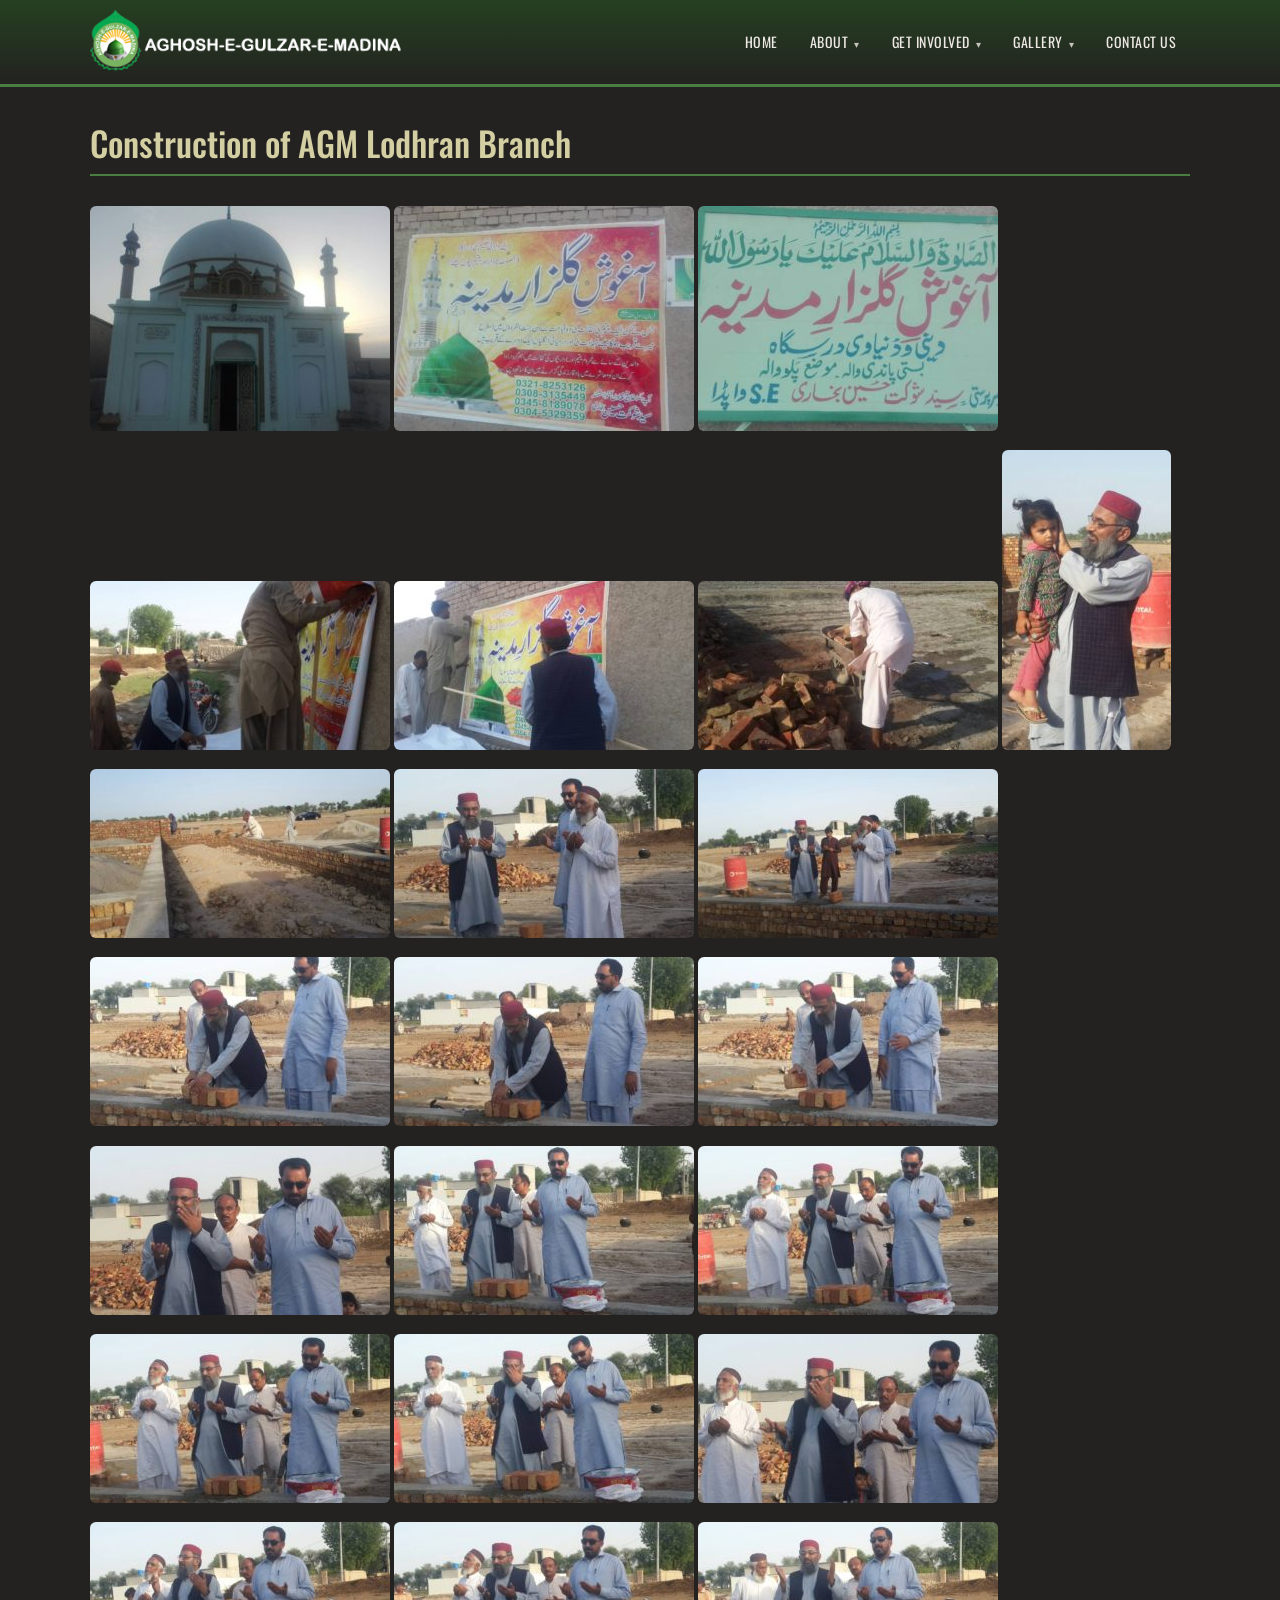
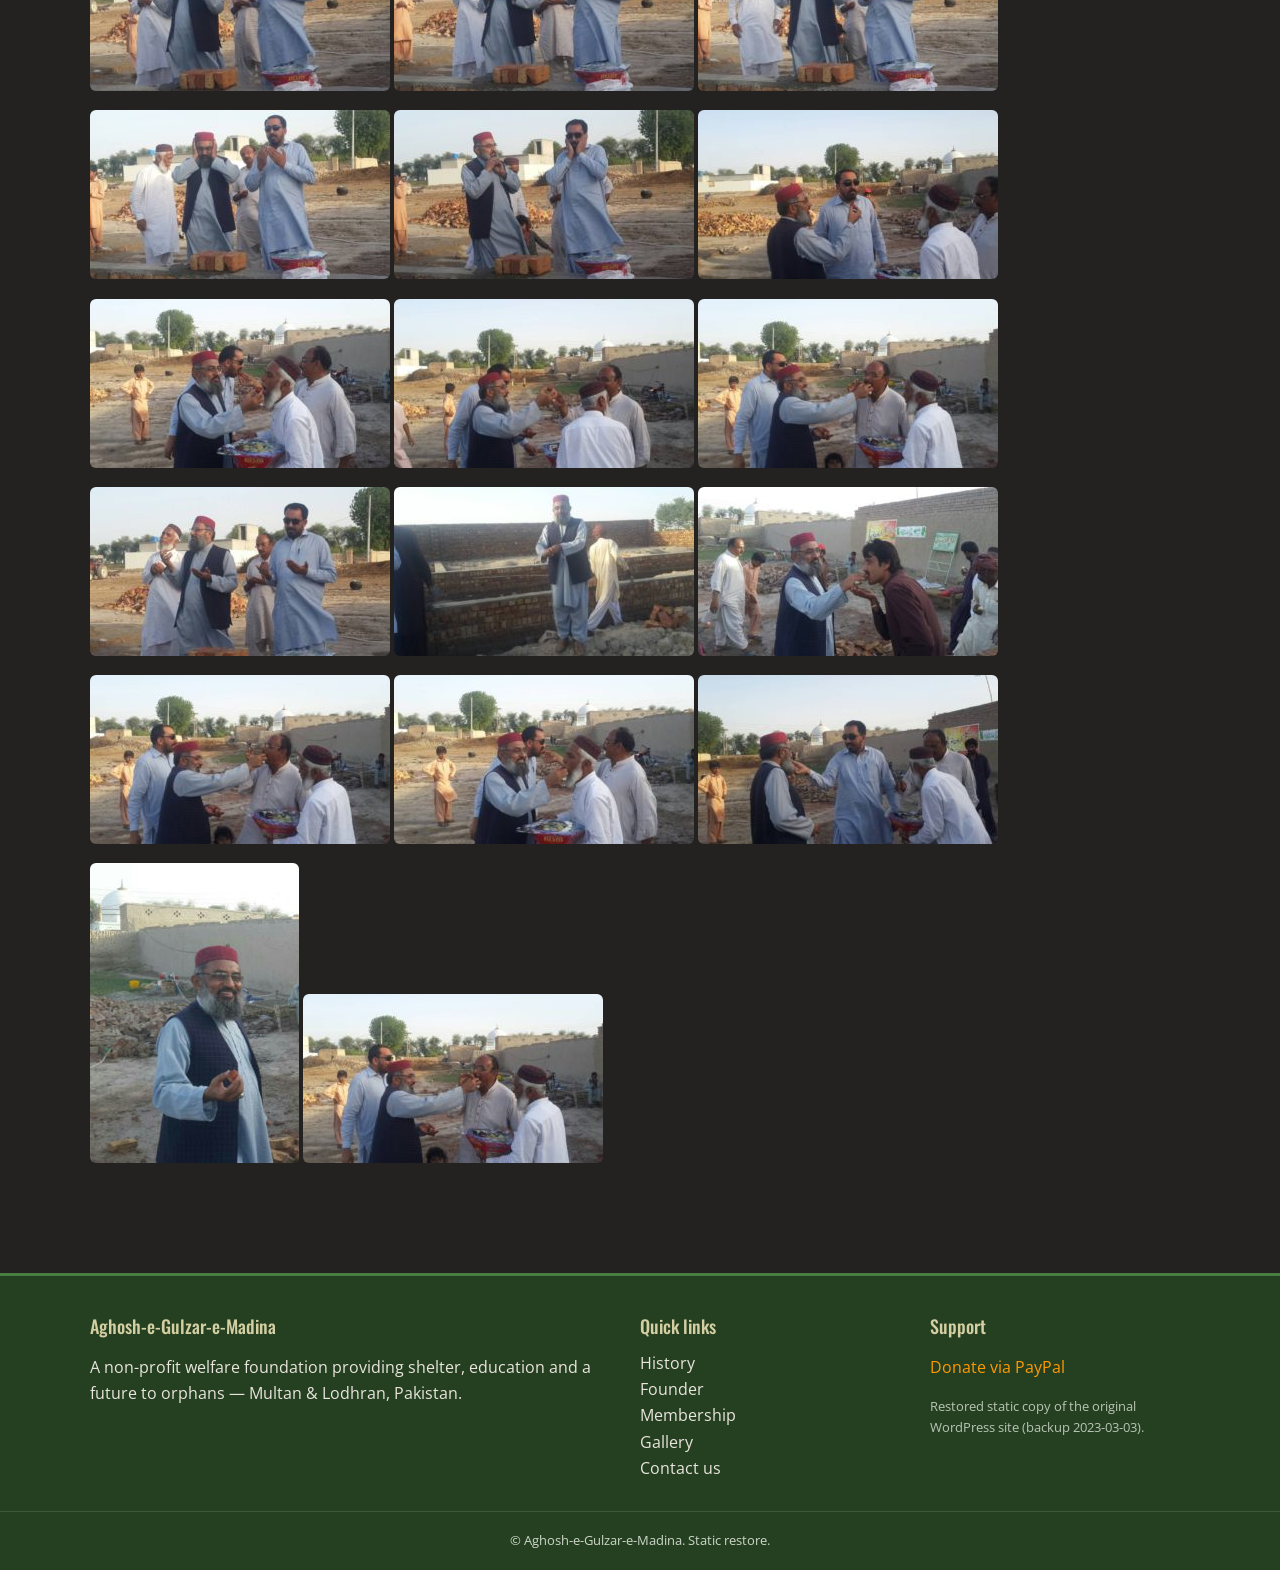
<file: lodhran-construction.html>
<!DOCTYPE html>
<html lang="en">
<head>
<meta charset="utf-8">
<meta name="viewport" content="width=device-width, initial-scale=1">
<title>Construction of AGM Lodhran Branch — Aghosh-e-Gulzar-e-Madina</title>
<meta name="description" content="A non-profit welfare foundation providing shelter, education and a future to orphans — Multan &amp; Lodhran, Pakistan.">
<link rel="icon" href="assets/img/images/favcon.png">
<link rel="preconnect" href="https://fonts.googleapis.com">
<link href="https://fonts.googleapis.com/css2?family=Oswald:wght@400;500;700&family=Open+Sans:wght@400;600&display=swap" rel="stylesheet">
<link rel="stylesheet" href="assets/css/style.css">
</head>
<body>
<header class="site-header">
  <div class="bar">
    <a class="logo" href="index.html"><img src="assets/img/theme/aghoshe-logo.png" alt="Aghosh-e-Gulzar-e-Madina"></a>
    <button class="nav-toggle" aria-label="Menu" onclick="AGM.toggleNav()">&#9776;</button>
    <nav class="main-nav"><ul><li><a href="index.html">Home</a></li>
<li class="has-sub"><a href="#" class="nogo">About</a><ul class="submenu"><li><a href="history.html">History</a></li>
<li><a href="our-mission.html">Our Mission</a></li>
<li><a href="aims-objectives.html">Aims &amp; Objectives</a></li>
<li><a href="location-project.html">Location &amp; Project</a></li>
<li><a href="founder.html">Founder</a></li></ul></li>
<li class="has-sub"><a href="#" class="nogo">Get Involved</a><ul class="submenu"><li><a href="enrollment-criteria.html">Enrollment Criteria</a></li>
<li><a href="membership.html">Membership</a></li></ul></li>
<li class="has-sub"><a href="gallery.html">Gallery</a><ul class="submenu"><li><a href="gallery.html">Photo Gallery</a></li>
<li><a href="events.html">Events</a></li>
<li><a href="lodhran-branch-news.html">Second Branch (Lodhran)</a></li>
<li><a href="lodhran-construction.html">Lodhran Construction</a></li></ul></li>
<li><a href="contact.html">Contact us</a></li></ul></nav>
  </div>
</header>

<main class="content">
  <div class="wrap">
    <h1 class="page-title">Construction of AGM Lodhran Branch</h1>
    <article class="page-body">
<p><a href="assets/img/uploads/2018/05/88329468-9C9A-4DE1-A215-038DA819A220.jpeg"><img class="alignnone size-medium wp-image-569" src="assets/img/uploads/2018/05/88329468-9C9A-4DE1-A215-038DA819A220-300x225.jpeg" alt="" width="300" height="225" /></a>  <a href="assets/img/uploads/2018/05/51E3D7F1-3D4F-444C-8A76-9C34A741092F.jpeg"><img class="alignnone size-medium wp-image-571" src="assets/img/uploads/2018/05/51E3D7F1-3D4F-444C-8A76-9C34A741092F-300x225.jpeg" alt="" width="300" height="225" /></a> <a href="assets/img/uploads/2018/05/D80CB427-C9A0-4043-A930-3BADB8BBDCF8.jpeg"><img class="alignnone size-medium wp-image-572" src="assets/img/uploads/2018/05/D80CB427-C9A0-4043-A930-3BADB8BBDCF8-300x225.jpeg" alt="" width="300" height="225" /></a> <a href="assets/img/uploads/2018/05/39046545-F757-47E1-B038-F829E34E86BA.jpeg"><img class="alignnone size-medium wp-image-573" src="assets/img/uploads/2018/05/39046545-F757-47E1-B038-F829E34E86BA-300x169.jpeg" alt="" width="300" height="169" /></a> <a href="assets/img/uploads/2018/05/C51AF72E-81F5-418B-8D1A-DACA02BF9822.jpeg"><img class="alignnone size-medium wp-image-574" src="assets/img/uploads/2018/05/C51AF72E-81F5-418B-8D1A-DACA02BF9822-300x169.jpeg" alt="" width="300" height="169" /></a>    <a href="assets/img/uploads/2018/05/B0694E1E-D246-4CE9-8921-5585CE0A4AA8.jpeg"><img class="alignnone size-medium wp-image-578" src="assets/img/uploads/2018/05/B0694E1E-D246-4CE9-8921-5585CE0A4AA8-300x169.jpeg" alt="" width="300" height="169" /></a> <a href="assets/img/uploads/2018/05/3BC0F653-B456-4ED5-BF3F-383A824138FA.jpeg"><img class="alignnone size-medium wp-image-579" src="assets/img/uploads/2018/05/3BC0F653-B456-4ED5-BF3F-383A824138FA-169x300.jpeg" alt="" width="169" height="300" /></a> <a href="assets/img/uploads/2018/05/AEEF1FC6-0304-4394-BF05-9DBBAEB0EF84.jpeg"><img class="alignnone size-medium wp-image-580" src="assets/img/uploads/2018/05/AEEF1FC6-0304-4394-BF05-9DBBAEB0EF84-300x169.jpeg" alt="" width="300" height="169" /></a> <a href="assets/img/uploads/2018/05/97B8F23E-F5DD-465B-A401-DDC75126F724.jpeg"><img class="alignnone size-medium wp-image-581" src="assets/img/uploads/2018/05/97B8F23E-F5DD-465B-A401-DDC75126F724-300x169.jpeg" alt="" width="300" height="169" /></a> <a href="assets/img/uploads/2018/05/DED20C42-FB52-458A-8494-F6C2C9A3E46B.jpeg"><img class="alignnone size-medium wp-image-582" src="assets/img/uploads/2018/05/DED20C42-FB52-458A-8494-F6C2C9A3E46B-300x169.jpeg" alt="" width="300" height="169" /></a> <a href="assets/img/uploads/2018/05/97CD06E5-14EE-4797-836C-2F7F4A071D13.jpeg"><img class="alignnone size-medium wp-image-583" src="assets/img/uploads/2018/05/97CD06E5-14EE-4797-836C-2F7F4A071D13-300x169.jpeg" alt="" width="300" height="169" /></a> <a href="assets/img/uploads/2018/05/1F64B183-43E6-4C32-883F-51F9D14447FF.jpeg"><img class="alignnone size-medium wp-image-584" src="assets/img/uploads/2018/05/1F64B183-43E6-4C32-883F-51F9D14447FF-300x169.jpeg" alt="" width="300" height="169" /></a> <a href="assets/img/uploads/2018/05/1B3FDEB6-20A4-4EA8-BA66-52CBF12F60A2.jpeg"><img class="alignnone size-medium wp-image-585" src="assets/img/uploads/2018/05/1B3FDEB6-20A4-4EA8-BA66-52CBF12F60A2-300x169.jpeg" alt="" width="300" height="169" /></a>     <a href="assets/img/uploads/2018/05/75C8CB0B-B1B0-47FE-9725-17E90B2D096C.jpeg"><img class="alignnone size-medium wp-image-590" src="assets/img/uploads/2018/05/75C8CB0B-B1B0-47FE-9725-17E90B2D096C-300x169.jpeg" alt="" width="300" height="169" /></a> <a href="assets/img/uploads/2018/05/45A63D47-8841-4B15-869A-D39D434685D6.jpeg"><img class="alignnone size-medium wp-image-591" src="assets/img/uploads/2018/05/45A63D47-8841-4B15-869A-D39D434685D6-300x169.jpeg" alt="" width="300" height="169" /></a>  <a href="assets/img/uploads/2018/05/76C4953A-299A-499F-ACBC-6B37E68DE207.jpeg"><img class="alignnone size-medium wp-image-593" src="assets/img/uploads/2018/05/76C4953A-299A-499F-ACBC-6B37E68DE207-300x169.jpeg" alt="" width="300" height="169" /></a> <a href="assets/img/uploads/2018/05/CF16DA5B-2191-4648-8CD1-F8DA455C1825.jpeg"><img class="alignnone size-medium wp-image-594" src="assets/img/uploads/2018/05/CF16DA5B-2191-4648-8CD1-F8DA455C1825-300x169.jpeg" alt="" width="300" height="169" /></a>   <a href="assets/img/uploads/2018/05/16A295DB-4250-4B85-B359-7B341A7949A4.jpeg"><img class="alignnone size-medium wp-image-597" src="assets/img/uploads/2018/05/16A295DB-4250-4B85-B359-7B341A7949A4-300x169.jpeg" alt="" width="300" height="169" /></a>  <a href="assets/img/uploads/2018/05/814E207A-F85E-4186-A5C5-899FF1BEC826.jpeg"><img class="alignnone size-medium wp-image-599" src="assets/img/uploads/2018/05/814E207A-F85E-4186-A5C5-899FF1BEC826-300x169.jpeg" alt="" width="300" height="169" /></a>   <a href="assets/img/uploads/2018/05/C9B7DD6F-8D3C-4741-8428-377D22185F1D.jpeg"><img class="alignnone size-medium wp-image-602" src="assets/img/uploads/2018/05/C9B7DD6F-8D3C-4741-8428-377D22185F1D-300x169.jpeg" alt="" width="300" height="169" /></a>  <a href="assets/img/uploads/2018/05/5EE6B16D-021F-48AA-99AB-C5D3EDDBAB85.jpeg"><img class="alignnone size-medium wp-image-604" src="assets/img/uploads/2018/05/5EE6B16D-021F-48AA-99AB-C5D3EDDBAB85-300x169.jpeg" alt="" width="300" height="169" /></a>  <a href="assets/img/uploads/2018/05/9067556E-721E-47BF-ABCB-99397049CD61.jpeg"><img class="alignnone size-medium wp-image-606" src="assets/img/uploads/2018/05/9067556E-721E-47BF-ABCB-99397049CD61-300x169.jpeg" alt="" width="300" height="169" /></a>  <a href="assets/img/uploads/2018/05/04321BF8-E1B1-4960-8CB6-BA6DB299736E.jpeg"><img class="alignnone size-medium wp-image-608" src="assets/img/uploads/2018/05/04321BF8-E1B1-4960-8CB6-BA6DB299736E-300x169.jpeg" alt="" width="300" height="169" /></a>   <a href="assets/img/uploads/2018/05/BD04A96C-6517-47B3-890B-3A9972B992B7.jpeg"><img class="alignnone size-medium wp-image-611" src="assets/img/uploads/2018/05/BD04A96C-6517-47B3-890B-3A9972B992B7-300x169.jpeg" alt="" width="300" height="169" /></a>    <a href="assets/img/uploads/2018/05/252F9F13-0A75-4ED2-BE88-3FDF06E3AB01.jpeg"><img class="alignnone size-medium wp-image-615" src="assets/img/uploads/2018/05/252F9F13-0A75-4ED2-BE88-3FDF06E3AB01-300x169.jpeg" alt="" width="300" height="169" /></a> <a href="assets/img/uploads/2018/05/A3532B28-AD1F-4018-AFFD-93430CC78559.jpeg"><img class="alignnone size-medium wp-image-616" src="assets/img/uploads/2018/05/A3532B28-AD1F-4018-AFFD-93430CC78559-300x169.jpeg" alt="" width="300" height="169" /></a> <a href="assets/img/uploads/2018/05/22007969-FFBC-4B2B-99B3-E73453D350FB.jpeg"><img class="alignnone size-medium wp-image-617" src="assets/img/uploads/2018/05/22007969-FFBC-4B2B-99B3-E73453D350FB-300x169.jpeg" alt="" width="300" height="169" /></a> <a href="assets/img/uploads/2018/05/6DAFB274-D584-40E9-BBEE-A09DF69912FE.jpeg"><img class="alignnone size-medium wp-image-618" src="assets/img/uploads/2018/05/6DAFB274-D584-40E9-BBEE-A09DF69912FE-300x169.jpeg" alt="" width="300" height="169" /></a>  <a href="assets/img/uploads/2018/05/9C279318-1207-4968-B3F4-328C3AFA4254.jpeg"><img class="alignnone size-medium wp-image-620" src="assets/img/uploads/2018/05/9C279318-1207-4968-B3F4-328C3AFA4254-300x169.jpeg" alt="" width="300" height="169" /></a> <a href="assets/img/uploads/2018/05/B83F1FF5-392C-484D-B6A2-5AD46D4D90BC.jpeg"><img class="alignnone size-medium wp-image-621" src="assets/img/uploads/2018/05/B83F1FF5-392C-484D-B6A2-5AD46D4D90BC-300x169.jpeg" alt="" width="300" height="169" /></a> <a href="assets/img/uploads/2018/05/DC363AE7-DFA2-44E2-B1EF-02A575982570.jpeg"><img class="alignnone size-medium wp-image-622" src="assets/img/uploads/2018/05/DC363AE7-DFA2-44E2-B1EF-02A575982570-300x169.jpeg" alt="" width="300" height="169" /></a>  <a href="assets/img/uploads/2018/05/C813CC73-C739-434F-8DF2-FBCEC651A4C7.jpeg"><img class="alignnone size-medium wp-image-624" src="assets/img/uploads/2018/05/C813CC73-C739-434F-8DF2-FBCEC651A4C7-300x169.jpeg" alt="" width="300" height="169" /></a> <a href="assets/img/uploads/2018/05/282E4963-5425-41D4-9158-B43EE2961E97.jpeg"><img class="alignnone size-medium wp-image-625" src="assets/img/uploads/2018/05/282E4963-5425-41D4-9158-B43EE2961E97-300x169.jpeg" alt="" width="300" height="169" /></a>  <a href="assets/img/uploads/2018/05/D304AC6F-7D0E-4615-BB3A-24F46CF8B49A.jpeg"><img class="alignnone size-medium wp-image-627" src="assets/img/uploads/2018/05/D304AC6F-7D0E-4615-BB3A-24F46CF8B49A-300x169.jpeg" alt="" width="300" height="169" /></a> <a href="assets/img/uploads/2018/05/EBC1878A-9F87-42E4-8DF1-8DD8488194F7.jpeg"><img class="alignnone size-medium wp-image-628" src="assets/img/uploads/2018/05/EBC1878A-9F87-42E4-8DF1-8DD8488194F7-209x300.jpeg" alt="" width="209" height="300" /></a> <a href="assets/img/uploads/2018/05/6A7E5447-F536-4A71-9856-04749C201441.jpeg"><img class="alignnone size-medium wp-image-629" src="assets/img/uploads/2018/05/6A7E5447-F536-4A71-9856-04749C201441-300x169.jpeg" alt="" width="300" height="169" /></a></p>
    </article>
  </div>
</main>
<footer class="site-footer">
  <div class="wrap foot-grid">
    <div>
      <h4>Aghosh-e-Gulzar-e-Madina</h4>
      <p>A non-profit welfare foundation providing shelter, education and a future to orphans — Multan &amp; Lodhran, Pakistan.</p>
    </div>
    <div>
      <h4>Quick links</h4>
      <ul class="foot-links">
        <li><a href="history.html">History</a></li>
        <li><a href="founder.html">Founder</a></li>
        <li><a href="membership.html">Membership</a></li>
        <li><a href="gallery.html">Gallery</a></li>
        <li><a href="contact.html">Contact us</a></li>
      </ul>
    </div>
    <div>
      <h4>Support</h4>
      <p><a href="https://paypal.me/aghoshegulzaremadina" target="_blank" rel="noopener">Donate via PayPal</a></p>
      <p class="muted">Restored static copy of the original WordPress site (backup 2023-03-03).</p>
    </div>
  </div>
  <div class="copyright">&copy; Aghosh-e-Gulzar-e-Madina. Static restore.</div>
</footer>
<script src="assets/js/main.js"></script>
</body>
</html>
</file>
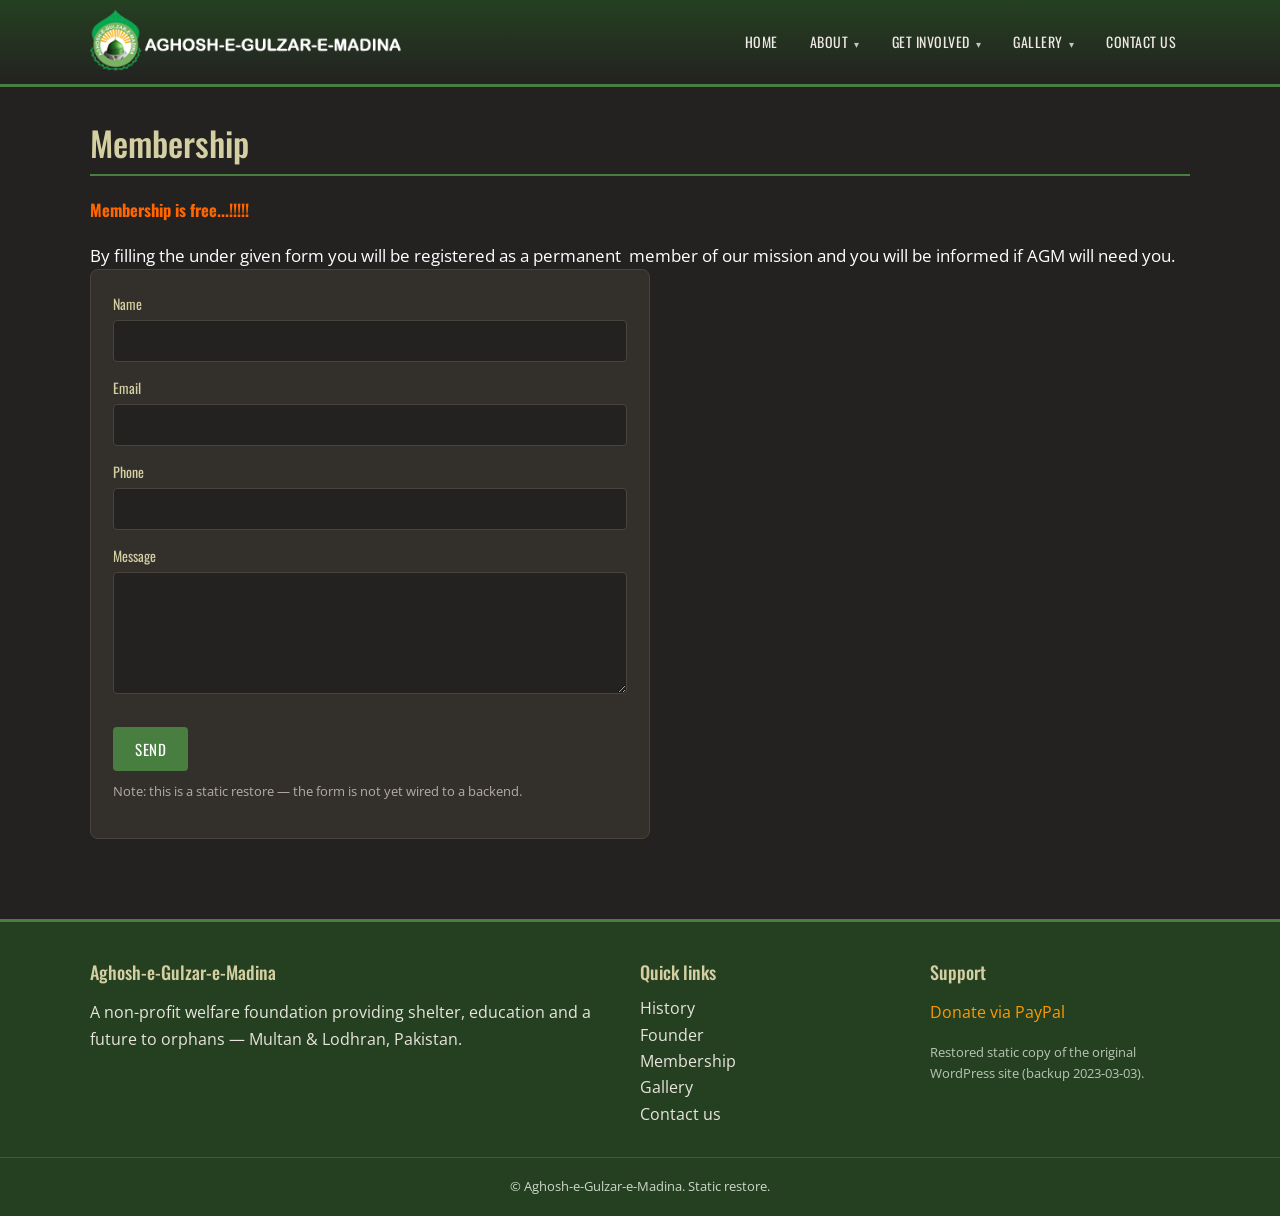
<file: membership.html>
<!DOCTYPE html>
<html lang="en">
<head>
<meta charset="utf-8">
<meta name="viewport" content="width=device-width, initial-scale=1">
<title>Membership — Aghosh-e-Gulzar-e-Madina</title>
<meta name="description" content="A non-profit welfare foundation providing shelter, education and a future to orphans — Multan &amp; Lodhran, Pakistan.">
<link rel="icon" href="assets/img/images/favcon.png">
<link rel="preconnect" href="https://fonts.googleapis.com">
<link href="https://fonts.googleapis.com/css2?family=Oswald:wght@400;500;700&family=Open+Sans:wght@400;600&display=swap" rel="stylesheet">
<link rel="stylesheet" href="assets/css/style.css">
</head>
<body>
<header class="site-header">
  <div class="bar">
    <a class="logo" href="index.html"><img src="assets/img/theme/aghoshe-logo.png" alt="Aghosh-e-Gulzar-e-Madina"></a>
    <button class="nav-toggle" aria-label="Menu" onclick="AGM.toggleNav()">&#9776;</button>
    <nav class="main-nav"><ul><li><a href="index.html">Home</a></li>
<li class="has-sub"><a href="#" class="nogo">About</a><ul class="submenu"><li><a href="history.html">History</a></li>
<li><a href="our-mission.html">Our Mission</a></li>
<li><a href="aims-objectives.html">Aims &amp; Objectives</a></li>
<li><a href="location-project.html">Location &amp; Project</a></li>
<li><a href="founder.html">Founder</a></li></ul></li>
<li class="has-sub"><a href="#" class="nogo">Get Involved</a><ul class="submenu"><li><a href="enrollment-criteria.html">Enrollment Criteria</a></li>
<li><a href="membership.html">Membership</a></li></ul></li>
<li class="has-sub"><a href="gallery.html">Gallery</a><ul class="submenu"><li><a href="gallery.html">Photo Gallery</a></li>
<li><a href="events.html">Events</a></li>
<li><a href="lodhran-branch-news.html">Second Branch (Lodhran)</a></li>
<li><a href="lodhran-construction.html">Lodhran Construction</a></li></ul></li>
<li><a href="contact.html">Contact us</a></li></ul></nav>
  </div>
</header>

<main class="content">
  <div class="wrap">
    <h1 class="page-title">Membership</h1>
    <article class="page-body">
<h4><span style="color: #ff6600;"><strong>Membership is free...!!!!! </strong></span></h4>
<span style="color: #ffffff;">By filling the under given form you will be registered as a permanent  member of our mission and you will be informed if AGM will need you.</span>

<form class="cf-form" onsubmit="return AGM.submitForm(event)">
  <div class="cf-row"><label>Name<input type="text" name="name" required></label></div>
  <div class="cf-row"><label>Email<input type="email" name="email" required></label></div>
  <div class="cf-row"><label>Phone<input type="text" name="phone"></label></div>
  <div class="cf-row"><label>Message<textarea name="message" rows="5"></textarea></label></div>
  <button type="submit" class="btn">Send</button>
  <p class="cf-note">Note: this is a static restore — the form is not yet wired to a backend.</p>
</form>
    </article>
  </div>
</main>
<footer class="site-footer">
  <div class="wrap foot-grid">
    <div>
      <h4>Aghosh-e-Gulzar-e-Madina</h4>
      <p>A non-profit welfare foundation providing shelter, education and a future to orphans — Multan &amp; Lodhran, Pakistan.</p>
    </div>
    <div>
      <h4>Quick links</h4>
      <ul class="foot-links">
        <li><a href="history.html">History</a></li>
        <li><a href="founder.html">Founder</a></li>
        <li><a href="membership.html">Membership</a></li>
        <li><a href="gallery.html">Gallery</a></li>
        <li><a href="contact.html">Contact us</a></li>
      </ul>
    </div>
    <div>
      <h4>Support</h4>
      <p><a href="https://paypal.me/aghoshegulzaremadina" target="_blank" rel="noopener">Donate via PayPal</a></p>
      <p class="muted">Restored static copy of the original WordPress site (backup 2023-03-03).</p>
    </div>
  </div>
  <div class="copyright">&copy; Aghosh-e-Gulzar-e-Madina. Static restore.</div>
</footer>
<script src="assets/js/main.js"></script>
</body>
</html>
</file>
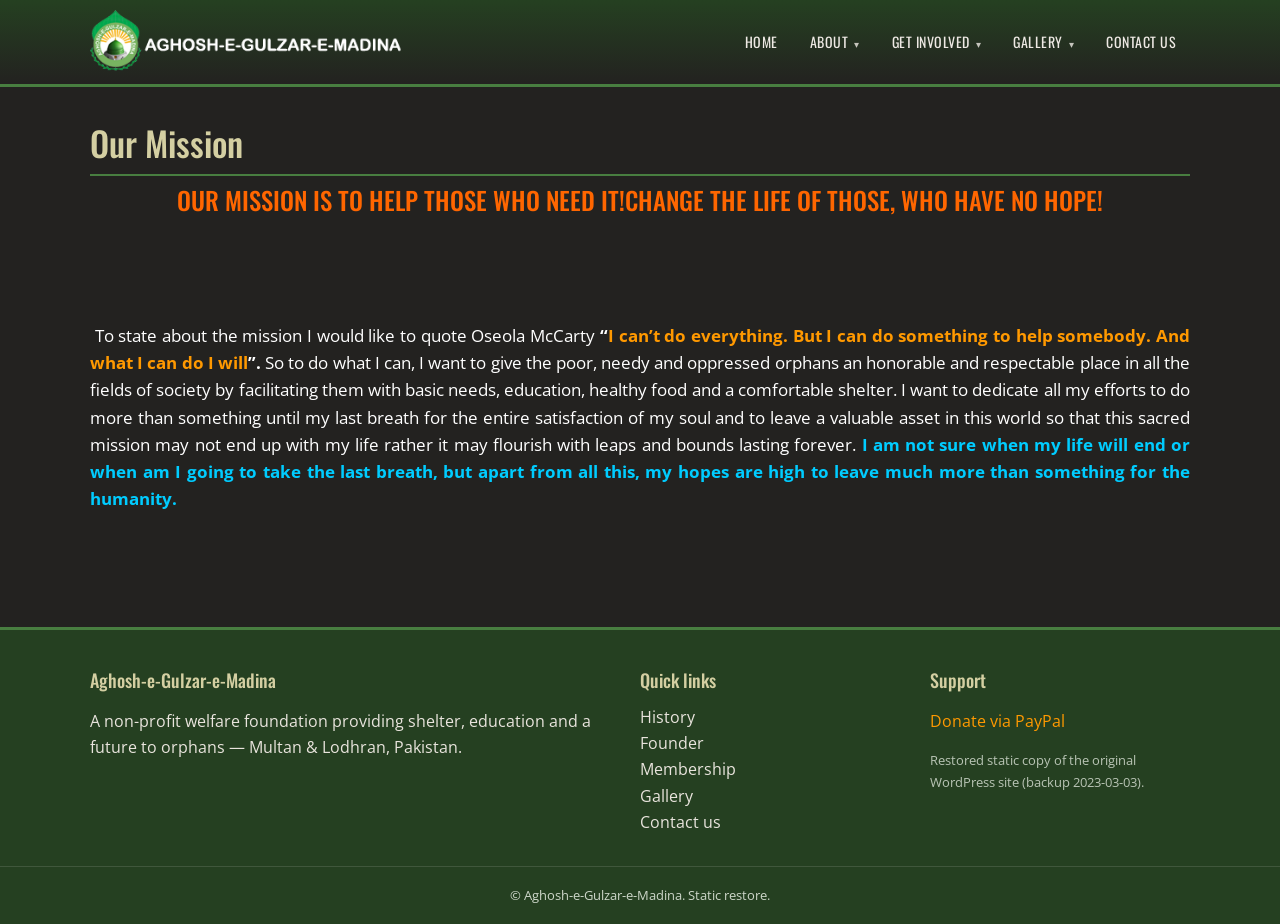
<file: our-mission.html>
<!DOCTYPE html>
<html lang="en">
<head>
<meta charset="utf-8">
<meta name="viewport" content="width=device-width, initial-scale=1">
<title>Our Mission — Aghosh-e-Gulzar-e-Madina</title>
<meta name="description" content="A non-profit welfare foundation providing shelter, education and a future to orphans — Multan &amp; Lodhran, Pakistan.">
<link rel="icon" href="assets/img/images/favcon.png">
<link rel="preconnect" href="https://fonts.googleapis.com">
<link href="https://fonts.googleapis.com/css2?family=Oswald:wght@400;500;700&family=Open+Sans:wght@400;600&display=swap" rel="stylesheet">
<link rel="stylesheet" href="assets/css/style.css">
</head>
<body>
<header class="site-header">
  <div class="bar">
    <a class="logo" href="index.html"><img src="assets/img/theme/aghoshe-logo.png" alt="Aghosh-e-Gulzar-e-Madina"></a>
    <button class="nav-toggle" aria-label="Menu" onclick="AGM.toggleNav()">&#9776;</button>
    <nav class="main-nav"><ul><li><a href="index.html">Home</a></li>
<li class="has-sub"><a href="#" class="nogo">About</a><ul class="submenu"><li><a href="history.html">History</a></li>
<li><a href="our-mission.html">Our Mission</a></li>
<li><a href="aims-objectives.html">Aims &amp; Objectives</a></li>
<li><a href="location-project.html">Location &amp; Project</a></li>
<li><a href="founder.html">Founder</a></li></ul></li>
<li class="has-sub"><a href="#" class="nogo">Get Involved</a><ul class="submenu"><li><a href="enrollment-criteria.html">Enrollment Criteria</a></li>
<li><a href="membership.html">Membership</a></li></ul></li>
<li class="has-sub"><a href="gallery.html">Gallery</a><ul class="submenu"><li><a href="gallery.html">Photo Gallery</a></li>
<li><a href="events.html">Events</a></li>
<li><a href="lodhran-branch-news.html">Second Branch (Lodhran)</a></li>
<li><a href="lodhran-construction.html">Lodhran Construction</a></li></ul></li>
<li><a href="contact.html">Contact us</a></li></ul></nav>
  </div>
</header>

<main class="content">
  <div class="wrap">
    <h1 class="page-title">Our Mission</h1>
    <article class="page-body">
<h2 style="color: #d4cfa2; margin-bottom: 20px; margin-top: -15px;"></h2>
<h2 style="color: #d4cfa2; margin-bottom: 20px; margin-top: -15px;"></h2>
<h2 style="color: #d4cfa2; margin-bottom: 20px; margin-top: -15px; text-align: center;"><span style="color: #ff6600;">OUR MISSION IS TO HELP THOSE WHO NEED IT!CHANGE THE LIFE OF THOSE, WHO HAVE NO HOPE!</span></h2>
&nbsp;

<p>&nbsp;<br>
<p style="text-align: justify; color: #fff;"> <span style="color: #ffffff;">To state about the mission I would like to quote Oseola McCarty <strong>“<span style="color: #ff9900;">I can’t do everything. But I can do something to help somebody. And what I can do I will<span style="color: #ffffff;">”</span></span>. </strong>So to do what I can, I want to give the poor, needy and oppressed orphans an honorable and respectable place in all the fields of society by facilitating them with basic needs, education, healthy food and a comfortable shelter. I want to dedicate all my efforts to do more than something until my last breath for the entire satisfaction of my soul and to leave a valuable asset in this world so that this sacred mission may not end up with my life rather it may flourish with leaps and bounds lasting forever. <span style="color: #00ccff;"><strong>I am not sure when my life will end or when am I going to take the last breath, but apart from all this, my hopes are high to leave much more than something for the humanity.</strong></span></span></p></p>

<h2 style="color: #d4cfa2;"></h2>
    </article>
  </div>
</main>
<footer class="site-footer">
  <div class="wrap foot-grid">
    <div>
      <h4>Aghosh-e-Gulzar-e-Madina</h4>
      <p>A non-profit welfare foundation providing shelter, education and a future to orphans — Multan &amp; Lodhran, Pakistan.</p>
    </div>
    <div>
      <h4>Quick links</h4>
      <ul class="foot-links">
        <li><a href="history.html">History</a></li>
        <li><a href="founder.html">Founder</a></li>
        <li><a href="membership.html">Membership</a></li>
        <li><a href="gallery.html">Gallery</a></li>
        <li><a href="contact.html">Contact us</a></li>
      </ul>
    </div>
    <div>
      <h4>Support</h4>
      <p><a href="https://paypal.me/aghoshegulzaremadina" target="_blank" rel="noopener">Donate via PayPal</a></p>
      <p class="muted">Restored static copy of the original WordPress site (backup 2023-03-03).</p>
    </div>
  </div>
  <div class="copyright">&copy; Aghosh-e-Gulzar-e-Madina. Static restore.</div>
</footer>
<script src="assets/js/main.js"></script>
</body>
</html>
</file>
<file: assets/css/style.css>
/* Aghosh-e-Gulzar-e-Madina — restored static site
   Palette taken from the original "Slide" theme: dark ground, Islamic green,
   gold + orange accents. */
:root{
  --bg:#232220;
  --bg2:#2c2a27;
  --panel:#33302c;
  --green:#487E40;
  --green-d:#254021;
  --gold:#d4cfa2;
  --orange:#ff9900;
  --text:#eee9e4;
  --muted:#b3ada5;
  --line:#48433d;
}
*{box-sizing:border-box}
html{scroll-behavior:smooth}
body{
  margin:0;background:var(--bg);color:var(--text);
  font-family:"Open Sans",Arial,sans-serif;line-height:1.65;font-size:16px;
}
img{max-width:100%;height:auto}
a{color:var(--orange);text-decoration:none}
a:hover{text-decoration:underline}
h1,h2,h3,h4{font-family:"Oswald",Arial,sans-serif;font-weight:500;line-height:1.2;color:var(--gold)}
.wrap{max-width:1140px;margin:0 auto;padding:0 20px}

/* header / nav */
.site-header{background:linear-gradient(180deg,var(--green-d),var(--bg));border-bottom:3px solid var(--green);position:sticky;top:0;z-index:50}
.site-header .bar{max-width:1140px;margin:0 auto;display:flex;align-items:center;gap:16px;padding:10px 20px;flex-wrap:wrap}
.logo img{height:64px;display:block}
.main-nav{margin-left:auto}
.main-nav ul{list-style:none;margin:0;padding:0}
.main-nav>ul{display:flex;gap:4px}
.main-nav a{
  display:block;color:var(--text);font-family:"Oswald",sans-serif;text-transform:uppercase;
  font-size:14px;letter-spacing:.5px;padding:10px 14px;border-radius:4px;
}
.main-nav a:hover,.main-nav .active>a{background:var(--green);color:#fff;text-decoration:none}
.main-nav .nogo{cursor:default}
.has-sub{position:relative}
.has-sub>a::after{content:"\25BE";font-size:10px;margin-left:6px;opacity:.8}
.submenu{position:absolute;left:0;top:100%;background:var(--panel);width:max-content;min-width:200px;max-width:320px;
  border:1px solid var(--line);border-top:3px solid var(--green);display:none;
  flex-direction:column;box-shadow:0 12px 30px rgba(0,0,0,.4);z-index:60}
/* hover dropdowns only on real pointer devices — avoids sticky :hover on touch */
@media (hover:hover){.has-sub:hover>.submenu{display:flex}}
.has-sub.open>.submenu{display:flex}
.submenu a{text-transform:none;font-size:14px;padding:9px 16px;white-space:nowrap}
.submenu a:hover{background:var(--green-d)}
.nav-toggle{display:none;margin-left:auto;background:var(--green);color:#fff;border:0;
  font-size:22px;line-height:1;padding:8px 12px;border-radius:4px;cursor:pointer}

/* hero / slider */
.hero{position:relative;min-height:460px;display:flex;align-items:center;overflow:hidden;background:#000}
.hero .slides{position:absolute;inset:0}
.hero .slide{position:absolute;inset:0;width:100%;height:100%;object-fit:cover;opacity:0;transition:opacity 1.2s ease}
.hero .slide.active{opacity:1}
.hero::after{content:"";position:absolute;inset:0;background:linear-gradient(90deg,rgba(20,20,18,.85),rgba(20,20,18,.25))}
.hero-caption{position:relative;z-index:2;max-width:1140px;margin:0 auto;padding:40px 20px;width:100%}
.hero-caption h1{font-size:48px;margin:0 0 10px;color:#fff;text-shadow:0 2px 8px rgba(0,0,0,.6)}
.hero-caption p{max-width:620px;font-size:18px;color:#f3efe9;text-shadow:0 1px 4px rgba(0,0,0,.6)}

/* buttons */
.btn{display:inline-block;margin:14px 10px 0 0;background:var(--green);color:#fff;
  font-family:"Oswald",sans-serif;text-transform:uppercase;letter-spacing:.5px;
  padding:11px 22px;border-radius:4px;border:0;cursor:pointer;font-size:15px}
.btn:hover{background:var(--green-d);text-decoration:none}
.btn-ghost{background:transparent;border:2px solid #fff;padding:9px 20px}

/* content */
.content{padding:36px 0 50px;background:var(--bg)}
.page-title{font-size:34px;border-bottom:2px solid var(--green);padding-bottom:10px;margin:0 0 24px}
.page-body{font-size:16.5px}
.page-body h2,.page-body h3{margin-top:1.4em}
.page-body img{border-radius:6px;margin:6px 0}
.page-body table{width:100%;border-collapse:collapse;margin:20px 0}
.page-body td{vertical-align:top;padding:12px;background:var(--bg2);border:1px solid var(--line)}
.page-body ul{padding-left:22px}
.page-body a{color:var(--orange)}
hr{border:0;border-top:1px solid var(--line);margin:34px 0}

/* contact form */
.cf-form{max-width:560px;background:var(--panel);padding:22px;border-radius:8px;border:1px solid var(--line)}
.cf-row{margin-bottom:14px}
.cf-row label{display:block;font-family:"Oswald",sans-serif;font-size:14px;color:var(--gold)}
.cf-row input,.cf-row textarea{width:100%;margin-top:5px;padding:10px;border-radius:4px;
  border:1px solid var(--line);background:var(--bg);color:var(--text);font-family:inherit}
.cf-note{font-size:13px;color:var(--muted);margin-top:10px}

/* galleries */
.gallery-block{margin:30px 0}
.gallery-block h3{font-size:22px;color:var(--orange);border-left:4px solid var(--green);padding-left:10px}
.gal-grid{display:grid;grid-template-columns:repeat(auto-fill,minmax(180px,1fr));gap:10px;margin-top:14px}
.gal-item{display:block;aspect-ratio:4/3;overflow:hidden;border-radius:6px;border:1px solid var(--line)}
.gal-item img{width:100%;height:100%;object-fit:cover;transition:transform .4s}
.gal-item:hover img{transform:scale(1.07)}

/* footer */
.site-footer{background:var(--green-d);color:#e9e4dd;padding:40px 0 0;margin-top:30px;border-top:3px solid var(--green)}
.foot-grid{display:grid;grid-template-columns:2fr 1fr 1fr;gap:30px}
.site-footer h4{color:var(--gold);margin:0 0 12px;font-size:18px}
.foot-links{list-style:none;padding:0;margin:0}
.foot-links a{color:#e9e4dd}
.muted{color:#b9c4b5;font-size:13px}
.copyright{text-align:center;padding:18px;margin-top:30px;border-top:1px solid rgba(255,255,255,.12);font-size:13px;color:#cdd6c9}

@media(max-width:860px){
  .nav-toggle{display:block}
  .main-nav{width:100%;display:none}
  .main-nav.open{display:block}
  .main-nav>ul{flex-direction:column;gap:2px}
  .submenu{position:static;display:none;width:auto;max-width:none;min-width:0;border:0;border-left:3px solid var(--green);box-shadow:none;margin-left:14px}
  .hero-caption h1{font-size:32px}
  .foot-grid{grid-template-columns:1fr}
  .page-body td{display:block;width:100%!important}
}
</file>
